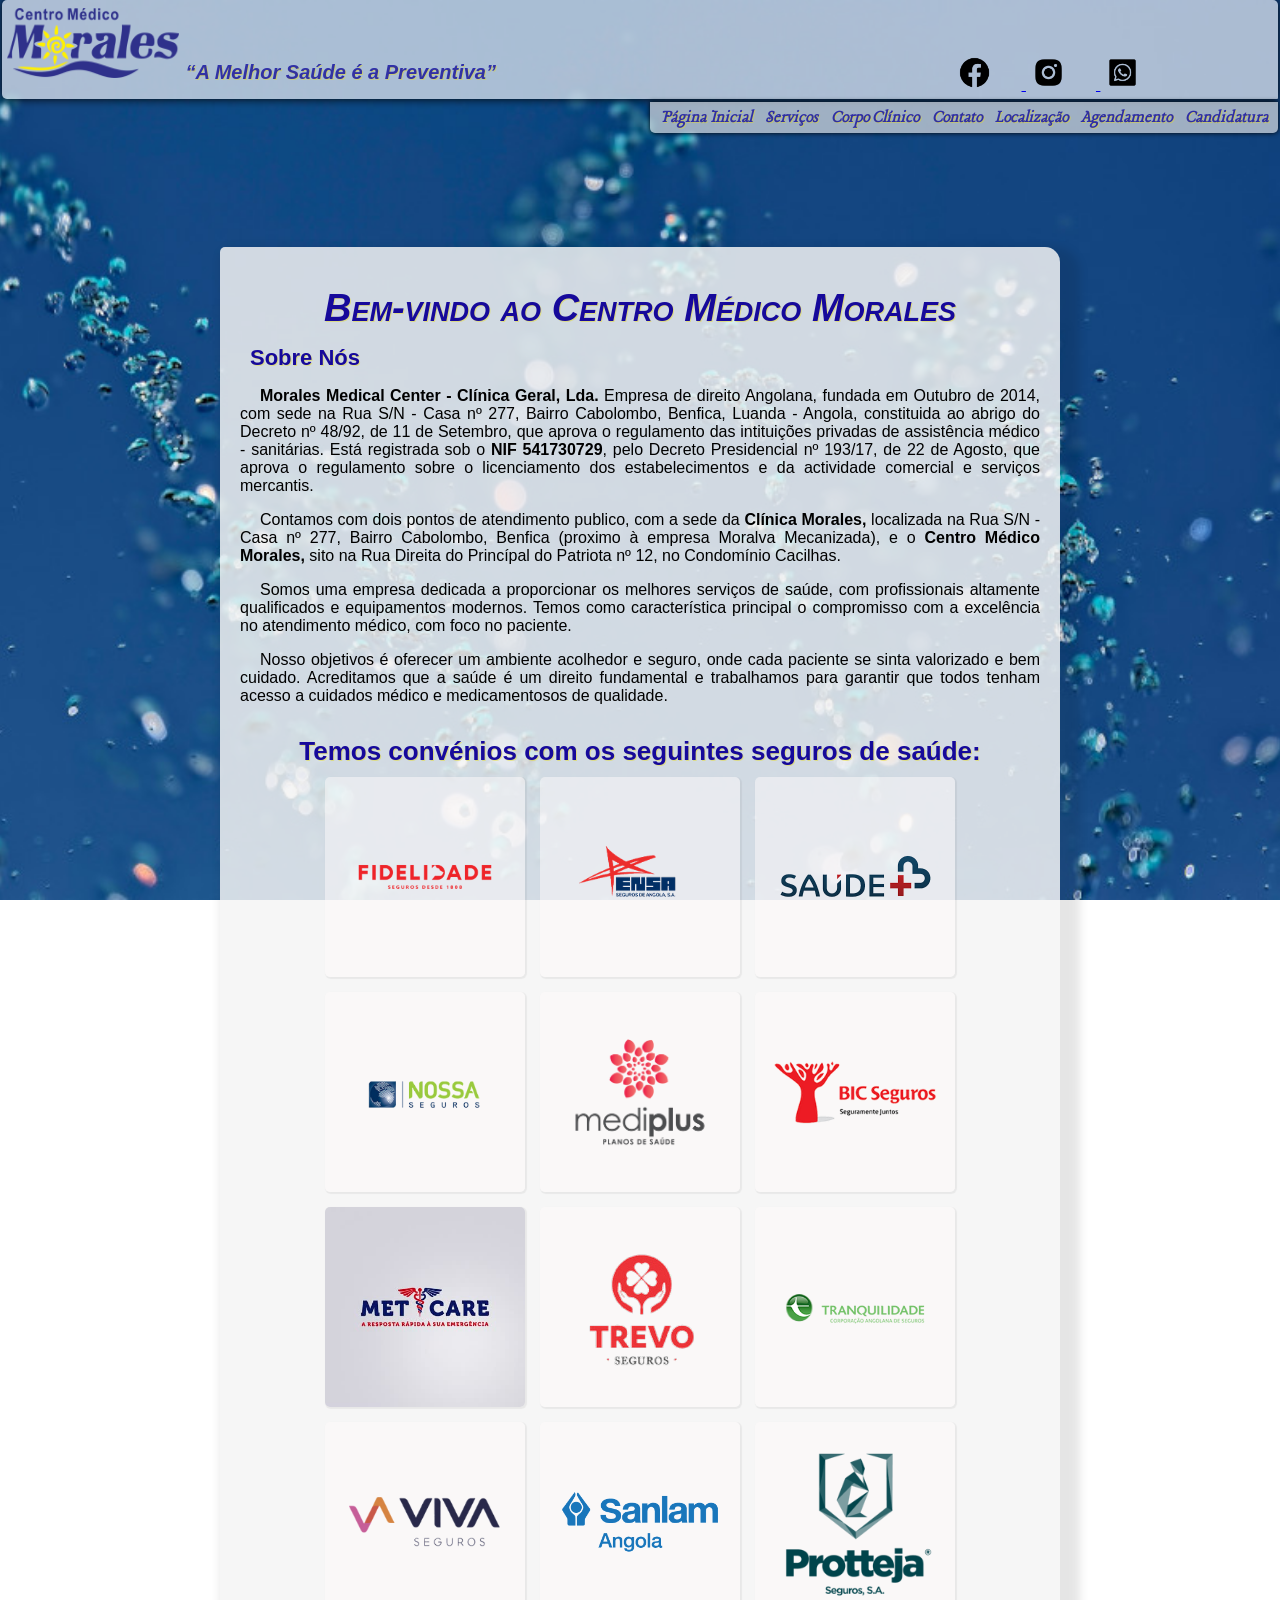
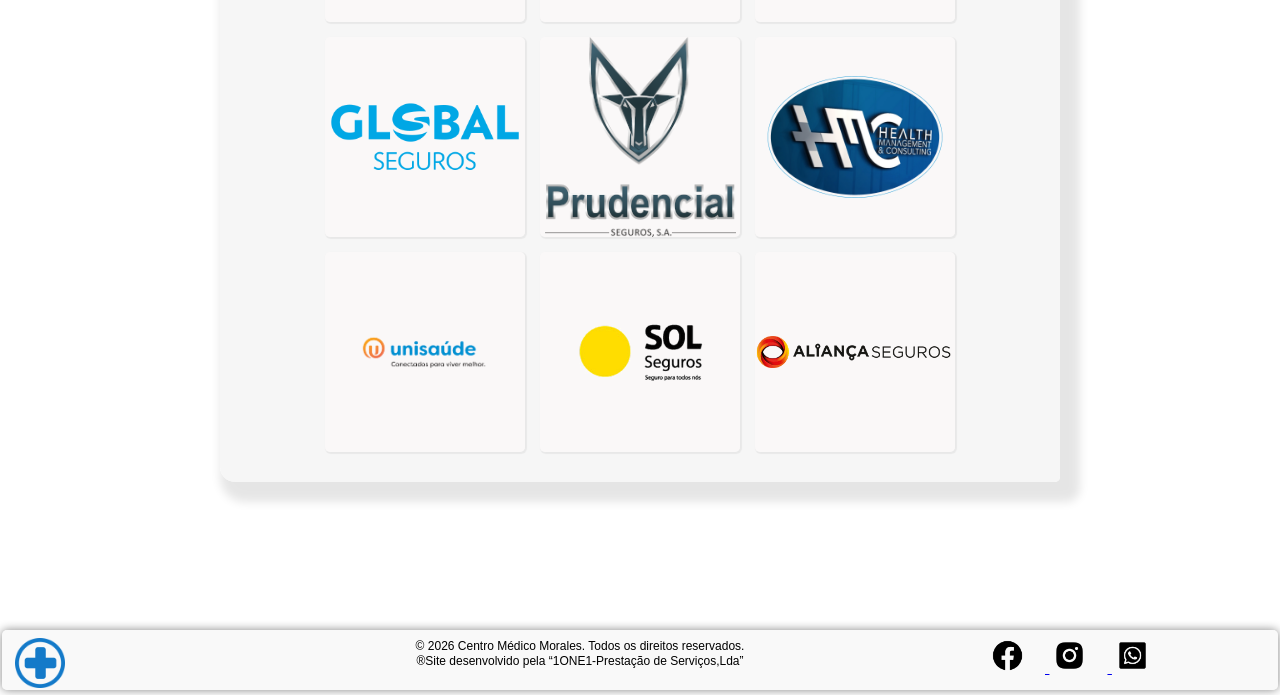
<file: index.html>
<!DOCTYPE html>
<html lang="pt-br">
<head>
    <meta charset="UTF-8">
    <meta name="viewport" content="width=device-width, initial-scale=1.0">
    <title>Centro Médico Morales</title>
    <link rel="icon" type="image/x-icon" href="sitecentro/logotipos/sol.ico">
    <link rel="stylesheet" href="estilo.css" media="all">
    <link rel="stylesheet" href="media-querys.css">
    <link rel="stylesheet" href="https://fonts.googleapis.com/css2?family=Material+Symbols+Outlined:opsz,wght,FILL,GRAD@20..48,100..700,0..1,-50..200&icon_names=menu" />

</head>
<body>
    
    <header>
        <div>
            <div id="lg">
                <img src="sitecentro/logotipos/centro médico_medio.png" alt="logotipo_centro_médico">
                <q>A Melhor Saúde é a Preventiva</q>   
            </div>
            <div id="cntto">
               <a href="https://www.google.com/url?sa=t&rct=j&q=&esrc=s&source=web&cd=&cad=rja&uact=8&ved=2ahUKEwi267-q38CWAxUeUkEAHeHrI3MQFnoECB0QAQ&url=https%3A%2F%2Fwww.facebook.com%2Fp%2FCentro-Medico-Morales-Mc-Lda-100063566769512%2F%3Flocale%3Dpt_BR&usg=AOvVaw2p2ZSCpb0FAoj1Vn0GuZ9W&opi=89978449" target="_blank" rel="external">
                    <img src="sitecentro/logotipos/Facebook512.png" alt="Facebook" title="Facebook" width="30" height="30">
                </a>
                <a href="https://www.instagram.com/clinicamoralesmedical/?hl=pt" target="_blank" rel="external">
                    <img src="sitecentro/logotipos/instagram512.png" alt="Instagram" title="Instagram" width="30" height="30">
                </a>
                <a href="https://wa.me/244959015064" target="_blank" rel="external">
                    <img src="sitecentro/logotipos/whatsap512.png" title="WhatsApp: (+244) 959015064" width="30" height="30">
                </a> 
            </div>
        </div>
    </header>

    <span class="material-symbols-outlined" id="menu-burguer" onclick="clickMenu()" >
        menu
    </span>

    <nav id="menu">
        <a href="index.html">Página Inicial</a>
        <a href="servicos.html">Serviços</a>
        <a href="corpo_clinico.html">Corpo Clínico</a>
        <a href="contato.html">Contato</a>
        <a href="localizacao.html">Localização</a>
        <a href="" onclick="error()">Agendamento</a>
        <a href=""onclick="error()">Candidatura</a>
    </nav>
    
    <main>
        <article>

            <h1>Bem-vindo ao Centro Médico Morales</h1>
            <h3>Sobre Nós</h3>
            <p><strong>Morales Medical Center - Clínica Geral, Lda.</strong> Empresa de direito Angolana, fundada em Outubro de 2014, com sede na Rua S/N - Casa nº 277, Bairro Cabolombo, Benfica, Luanda - Angola, constituida ao abrigo do Decreto nº 48/92, de 11 de Setembro, que aprova o regulamento das intituições privadas de assistência médico - sanitárias. Está registrada sob o <strong>NIF 541730729</strong>, pelo Decreto Presidencial nº 193/17, de 22 de Agosto, que aprova o regulamento sobre o licenciamento dos estabelecimentos e da actividade comercial e serviços mercantis.
            </p>
            <p>Contamos com dois pontos de atendimento publico, com a sede da <strong>Clínica Morales,</strong> localizada na Rua S/N - Casa nº 277, Bairro Cabolombo, Benfica (proximo à empresa Moralva Mecanizada), e o <strong>Centro Médico Morales,</strong> sito na Rua Direita do Princípal do Patriota nº 12, no Condomínio Cacilhas.
            </p>
            <p>Somos uma empresa dedicada a proporcionar os melhores serviços de saúde, com profissionais altamente qualificados e equipamentos modernos. Temos como característica principal o compromisso com a excelência no atendimento médico, com foco no paciente.
            </p>
            <p>Nosso objetivos é oferecer um ambiente acolhedor e seguro, onde cada paciente se sinta valorizado e bem cuidado. Acreditamos que a saúde é um direito fundamental e trabalhamos para garantir que todos tenham acesso a cuidados médico e medicamentosos de qualidade.
            </p>
            
        </article>
        <h2>Temos convénios com os seguintes seguros de saúde:</h2>
         <section class="seguros">
            
            <div class="seguro" id="fidelidade" title="Fidelidade"></div>
            <div class="seguro" id="ensa" title="ENSA"></div>
            <div class="seguro" id="saudemais" title="Saúde Mais"></div>
            <div class="seguro" id="nossa" title="Nossa Seguros"></div>
            <div class="seguro" id="mediplus" title="MediPlus"></div>
            <div class="seguro" id="bic" title="BIC"></div>
            <div class="seguro" id="metcare" title="Met Care"></div>
            <div class="seguro" id="trevo" title="Trevo Seguro"></div>
            <div class="seguro" id="tranquilidade" title="Tranquilidade"></div>
            <div class="seguro" id="viva" title="VIVA Serguros"></div>
            <div class="seguro" id="sanlam" title="Sanlam"></div>
            <div class="seguro" id="protejja" title="Protejja Seguros"></div>
            <div class="seguro" id="global" title=" Global Seguros"></div>
            <div class="seguro" id="prudencial" title="Prudencial Seguros"></div>
            <div class="seguro" id="hmc" title="HMC"></div>
            <div class="seguro" id="unisaude" title="Unisaude"></div>
            <div class="seguro" id="sol" title="Sol Seguros"></div>
            <div class="seguro" id="alianca" title="Aliança Seguros"></div>
        </section>    
      
    </main>

    <footer>
    
       <div>

            <div id="cruz"> 
                <img src="sitecentro/fotos-do-seguros/paligraficas-cruz.png" alt="poligraficas-cruz" width="50px" height="50px">
            </div>

            <div class="rodape">
                <p>© 2026 Centro Médico Morales. Todos os direitos reservados.</p>
                <p>&reg;Site desenvolvido pela <q>1ONE1-Prestação de Serviços,Lda</q></p>
            </div>

            <div class="rodape">
                <a href="https://www.google.com/url?sa=t&rct=j&q=&esrc=s&source=web&cd=&cad=rja&uact=8&ved=2ahUKEwi267-q38CWAxUeUkEAHeHrI3MQFnoECB0QAQ&url=https%3A%2F%2Fwww.facebook.com%2Fp%2FCentro-Medico-Morales-Mc-Lda-100063566769512%2F%3Flocale%3Dpt_BR&usg=AOvVaw2p2ZSCpb0FAoj1Vn0GuZ9W&opi=89978449" target="_blank" rel="external">
                    <img src="sitecentro/logotipos/Facebook512.png" alt="Facebook" title="Facebook" width="30" height="30">
                </a>
                <a href="https://www.instagram.com/clinicamoralesmedical/?hl=pt" target="_blank" rel="external">
                    <img src="sitecentro/logotipos/instagram512.png" alt="Instagram" title="Instagram" width="30" height="30">
                </a>
                <a href="https://wa.me/244959015064" target="_blank" rel="external">
                    <img src="sitecentro/logotipos/whatsap512.png" title="WhatsApp: (+244) 959015064" width="30" height="30">
                </a>
            
            </div>
             
        </div>
        
    </footer>
    <script src="interacao.js"></script> <!--Conectando o javascript ao html-->    
</body>
</html>
</file>
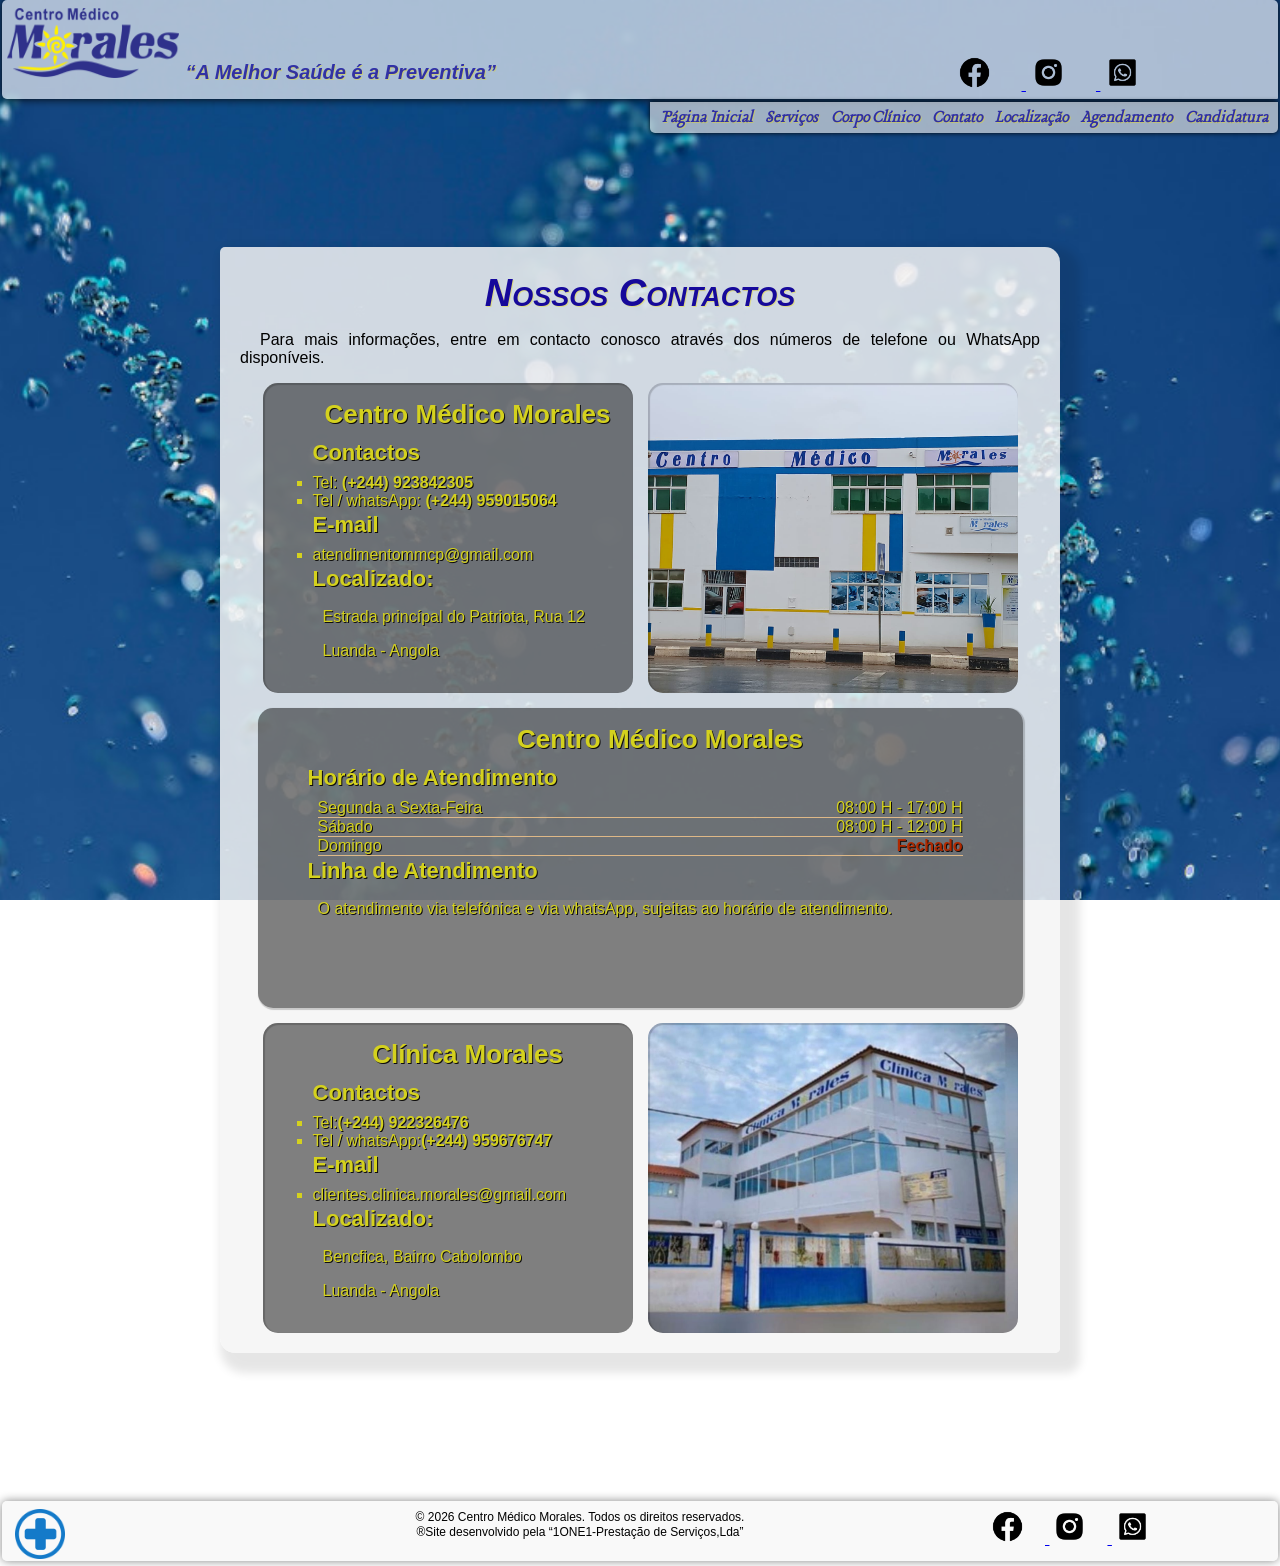
<file: contato.html>
<!DOCTYPE html>
<html lang="pt-br">
<head>
    <meta charset="UTF-8">
    <meta name="viewport" content="width=device-width, initial-scale=1.0">
    <title>Nossos Contatos</title>
    <link rel="icon" type="image/x-icon" href="sitecentro/logotipos/sol.ico">
    <link rel="stylesheet" href="estilo.css" media="all">
    <link rel="stylesheet" href="media-querys.css">
    <link rel="stylesheet" href="https://fonts.googleapis.com/css2?family=Material+Symbols+Outlined:opsz,wght,FILL,GRAD@20..48,100..700,0..1,-50..200&icon_names=menu" />

</head>
<body>
    
    <header>
        <div>
            <div id="lg">
                <img src="sitecentro/logotipos/centro médico_medio.png" alt="logotipo_centro_médico">
                <q>A Melhor Saúde é a Preventiva</q>   
            </div>
            <div id="cntto">
               <a href="https://www.google.com/url?sa=t&rct=j&q=&esrc=s&source=web&cd=&cad=rja&uact=8&ved=2ahUKEwi267-q38CWAxUeUkEAHeHrI3MQFnoECB0QAQ&url=https%3A%2F%2Fwww.facebook.com%2Fp%2FCentro-Medico-Morales-Mc-Lda-100063566769512%2F%3Flocale%3Dpt_BR&usg=AOvVaw2p2ZSCpb0FAoj1Vn0GuZ9W&opi=89978449" target="_blank" rel="external">
                    <img src="sitecentro/logotipos/Facebook512.png" alt="Facebook" title="Facebook" width="30" height="30">
                </a>
                <a href="https://www.instagram.com/clinicamoralesmedical/?hl=pt" target="_blank" rel="external">
                    <img src="sitecentro/logotipos/instagram512.png" alt="Instagram" title="Instagram" width="30" height="30">
                </a>
                <a href="https://wa.me/244959015064" target="_blank" rel="external">
                    <img src="sitecentro/logotipos/whatsap512.png" title="WhatsApp: (+244) 959015064" width="30" height="30">
                </a> 
            </div>
        </div>
    </header>

    <span class="material-symbols-outlined" id="menu-burguer" onclick="clickMenu()" >
        menu
    </span>

    <nav id="menu">
        <a href="index.html">Página Inicial</a>
        <a href="servicos.html">Serviços</a>
        <a href="corpo_clinico.html">Corpo Clínico</a>
        <a href="contato.html">Contato</a>
        <a href="localizacao.html">Localização</a>
        <a href="" onclick="error()">Agendamento</a>
        <a href=""onclick="error()">Candidatura</a>
    </nav>
    
    <main>
        <h1>Nossos Contactos</h1>
        <p>Para mais informações, entre em contacto conosco através dos números de telefone ou WhatsApp disponíveis.</p>
        <div class="contato">
            
            <div class="bloco_inf">
                
                <ul class="lista_inf" type="square">
                    <h2>Centro Médico Morales</h2>
                    <h3>Contactos</h3>
                    <li>Tel: <a class="link-lista">(+244) 923842305</a></li>
                    <li>Tel / whatsApp: <a class="link-lista">(+244) 959015064</a></li>
                    <h3>E-mail</h3>
                    <li>atendimentommcp@gmail.com</li>
                    <h3>Localizado:</h3>
                    <p>Estrada princípal do Patriota, Rua 12</p>
                    <p>Luanda - Angola</p>
                </ul>
                
            </div>
            
            <div class="bloco_inf" id="bloco1"></div>

            <div class="horario">
                <ul class="lista_inf" id="lista_horario">
                    <h2>Centro Médico Morales</h2>
                    <h3>Horário de Atendimento</h3>
                    <li><span id="sma">Segunda a Sexta-Feira</span> <Span>08:00 H - 17:00 H</Span></li>
                    <li><Span>Sábado</Span> <span>08:00 H - 12:00 H</span></li>
                    <li><span>Domingo</span> <span class="fechado">Fechado</li></span>
                    <h3>Linha de Atendimento</h3>
                    <p>O atendimento via telefónica e via whatsApp, sujeitas ao horário de atendimento.</p>
                </ul>
            </div>
        
            <div class="bloco_inf">
                
                <ul class="lista_inf" type="square">
                    <h2>Clínica Morales</h2>
                    <h3>Contactos</h3>
                    <li>Tel:<a class="link-lista">(+244) 922326476</a></li>
                    <li>Tel / whatsApp:<a class="link-lista">(+244) 959676747</a></li>
                    <h3>E-mail</h3>
                    <li>clientes.clinica.morales@gmail.com</li>
                    <h3>Localizado:</h3>
                    <p>Bencfica, Bairro Cabolombo</p>
                    <p>Luanda - Angola</p>
                </ul>
                
            </div>

            <div class="bloco_inf" id="bloco2"></div>
        </div>
      
    </main>

    <footer>
    
        <div>

            <div id="cruz"> 
                <img src="sitecentro/fotos-do-seguros/paligraficas-cruz.png" alt="poligraficas-cruz" width="50px" height="50px">
            </div>

            <div class="rodape">
                <p>© 2026 Centro Médico Morales. Todos os direitos reservados.</p>
                <p>&reg;Site desenvolvido pela <q>1ONE1-Prestação de Serviços,Lda</q></p>
            </div>

            <div class="rodape">
                <a href="https://www.google.com/url?sa=t&rct=j&q=&esrc=s&source=web&cd=&cad=rja&uact=8&ved=2ahUKEwi267-q38CWAxUeUkEAHeHrI3MQFnoECB0QAQ&url=https%3A%2F%2Fwww.facebook.com%2Fp%2FCentro-Medico-Morales-Mc-Lda-100063566769512%2F%3Flocale%3Dpt_BR&usg=AOvVaw2p2ZSCpb0FAoj1Vn0GuZ9W&opi=89978449" target="_blank" rel="external">
                    <img src="sitecentro/logotipos/Facebook512.png" alt="Facebook" title="Facebook" width="30" height="30">
                </a>
                <a href="https://www.instagram.com/clinicamoralesmedical/?hl=pt" target="_blank" rel="external">
                    <img src="sitecentro/logotipos/instagram512.png" alt="Instagram" title="Instagram" width="30" height="30">
                </a>
                <a href="https://wa.me/244959015064" target="_blank" rel="external">
                    <img src="sitecentro/logotipos/whatsap512.png" title="WhatsApp: (+244) 959015064" width="30" height="30">
                </a>
            
            <!--
            <a>
                <img src="sitecentro/logotipos/tel512.png" alt="Telefone" title="Para chamadas de Voz" width="25" height="25"> <q>Contato: (+244) 923842305 / 959015064</q>
            </a>
            -->
            </div>
             
        </div>
        
    </footer>

    <script src="interacao.js"></script> <!--Conectando o javascript ao html-->

</body>
</html>
</file>
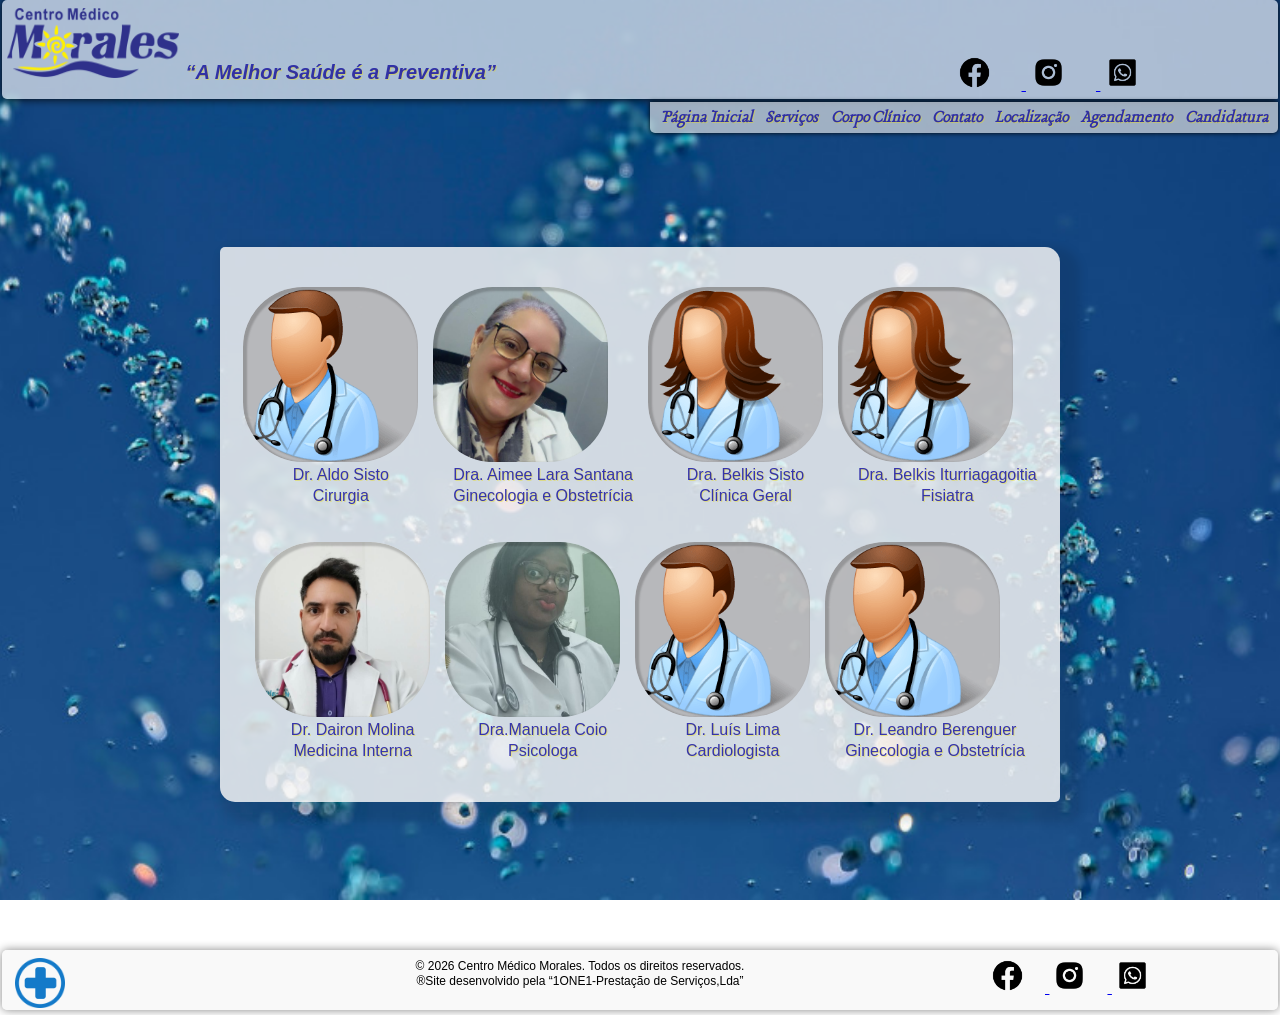
<file: corpo_clinico.html>
<!DOCTYPE html>
<html lang="pt-br">
<head>
    <meta charset="UTF-8">
    <meta name="viewport" content="width=device-width, initial-scale=1.0">
    <title>Corpo Clínico</title>
    <link rel="icon" type="image/x-icon" href="sitecentro/logotipos/sol.ico">
    <link rel="stylesheet" href="estilo.css" media="all">
    <link rel="stylesheet" href="media-querys.css">
    <link rel="stylesheet" href="https://fonts.googleapis.com/css2?family=Material+Symbols+Outlined:opsz,wght,FILL,GRAD@20..48,100..700,0..1,-50..200&icon_names=menu" />
</head>
<body>
    <header>
        <div>
            <div id="lg">
                <img src="sitecentro/logotipos/centro médico_medio.png" alt="logotipo_centro_médico">
                <q>A Melhor Saúde é a Preventiva</q>   
            </div>
            <div id="cntto">
               <a href="https://www.google.com/url?sa=t&rct=j&q=&esrc=s&source=web&cd=&cad=rja&uact=8&ved=2ahUKEwi267-q38CWAxUeUkEAHeHrI3MQFnoECB0QAQ&url=https%3A%2F%2Fwww.facebook.com%2Fp%2FCentro-Medico-Morales-Mc-Lda-100063566769512%2F%3Flocale%3Dpt_BR&usg=AOvVaw2p2ZSCpb0FAoj1Vn0GuZ9W&opi=89978449" target="_blank" rel="external">
                    <img src="sitecentro/logotipos/Facebook512.png" alt="Facebook" title="Facebook" width="30" height="30">
                </a>
                <a href="https://www.instagram.com/clinicamoralesmedical/?hl=pt" target="_blank" rel="external">
                    <img src="sitecentro/logotipos/instagram512.png" alt="Instagram" title="Instagram" width="30" height="30">
                </a>
                <a href="https://wa.me/244959015064" target="_blank" rel="external">
                    <img src="sitecentro/logotipos/whatsap512.png" title="WhatsApp: (+244) 959015064" width="30" height="30">
                </a> 
            </div>
        </div>
    </header>

    <span class="material-symbols-outlined" id="menu-burguer" onclick="clickMenu()" >
        menu
    </span>

     <nav id="menu">
        <a href="index.html">Página Inicial</a>
        <a href="servicos.html">Serviços</a>
        <a href="corpo_clinico.html">Corpo Clínico</a>
        <a href="contato.html">Contato</a>
        <a href="localizacao.html">Localização</a>
        <a href="" onclick="error()">Agendamento</a>
        <a href=""onclick="error()">Candidatura</a>
    </nav>

    <main>
        <section class="seguros">

             <div class="corpc">
                <div class="drs" id="cirurgia"></div>
                <p>Dr. Aldo Sisto</p>
                <p>Cirurgia</p>
            </div>

            <div class="corpc">
                <div class="drs" id="ginecologia"></div>
                <p>Dra. Aimee Lara Santana</p>
                <p>Ginecologia e Obstetrícia</p>
            </div>

            <div class="corpc">
                <div class="drs" id="clinica-geral"></div>
                <p>Dra. Belkis Sisto</p>
                <p>Clínica Geral</p>
            </div>

            <div class="corpc">
                <div class="drs" id="fisiatra"></div>
                <p>Dra. Belkis Iturriagagoitia</p>
                <p>Fisiatra</p>
            </div>

            <div class="corpc">
                <div class="drs" id="interna"></div>
                <p>Dr. Dairon Molina</p>
                <p>Medicina Interna</p>
            </div>

            <div class="corpc">
                <div class="drs" id="psicologa"></div>
                <p>Dra.Manuela Coio</p>
                <p>Psicologa</p>
            </div>

            <div class="corpc">
                <div class="drs" id="cardiologista"></div>
                <p>Dr. Luís Lima</p>
                <p>Cardiologista</p>
            </div>
            
            <div class="corpc">
                <div class="drs" id="ginecologia1"></div>
                <p>Dr. Leandro Berenguer</p>
                <p>Ginecologia e Obstetrícia</p>
            </div>
           
        </section>
    </main>


    <footer>
    
       <div>

            <div id="cruz"> 
                <img src="sitecentro/fotos-do-seguros/paligraficas-cruz.png" alt="poligraficas-cruz" width="50px" height="50px">
            </div>

            <div class="rodape">
                <p>© 2026 Centro Médico Morales. Todos os direitos reservados.</p>
                <p>&reg;Site desenvolvido pela <q>1ONE1-Prestação de Serviços,Lda</q></p>
            </div>

            <div class="rodape">
                <a href="https://www.google.com/url?sa=t&rct=j&q=&esrc=s&source=web&cd=&cad=rja&uact=8&ved=2ahUKEwi267-q38CWAxUeUkEAHeHrI3MQFnoECB0QAQ&url=https%3A%2F%2Fwww.facebook.com%2Fp%2FCentro-Medico-Morales-Mc-Lda-100063566769512%2F%3Flocale%3Dpt_BR&usg=AOvVaw2p2ZSCpb0FAoj1Vn0GuZ9W&opi=89978449" target="_blank" rel="external">
                    <img src="sitecentro/logotipos/Facebook512.png" alt="Facebook" title="Facebook" width="30" height="30">
                </a>
                <a href="https://www.instagram.com/clinicamoralesmedical/?hl=pt" target="_blank" rel="external">
                    <img src="sitecentro/logotipos/instagram512.png" alt="Instagram" title="Instagram" width="30" height="30">
                </a>
                <a href="https://wa.me/244959015064" target="_blank" rel="external">
                    <img src="sitecentro/logotipos/whatsap512.png" title="WhatsApp: (+244) 959015064" width="30" height="30">
                </a>
            
            </div>
             
        </div>
        
    </footer>

    <script src="interacao.js"></script> <!--Conectando o javascript ao html-->    
    
</body>
</html>
</file>
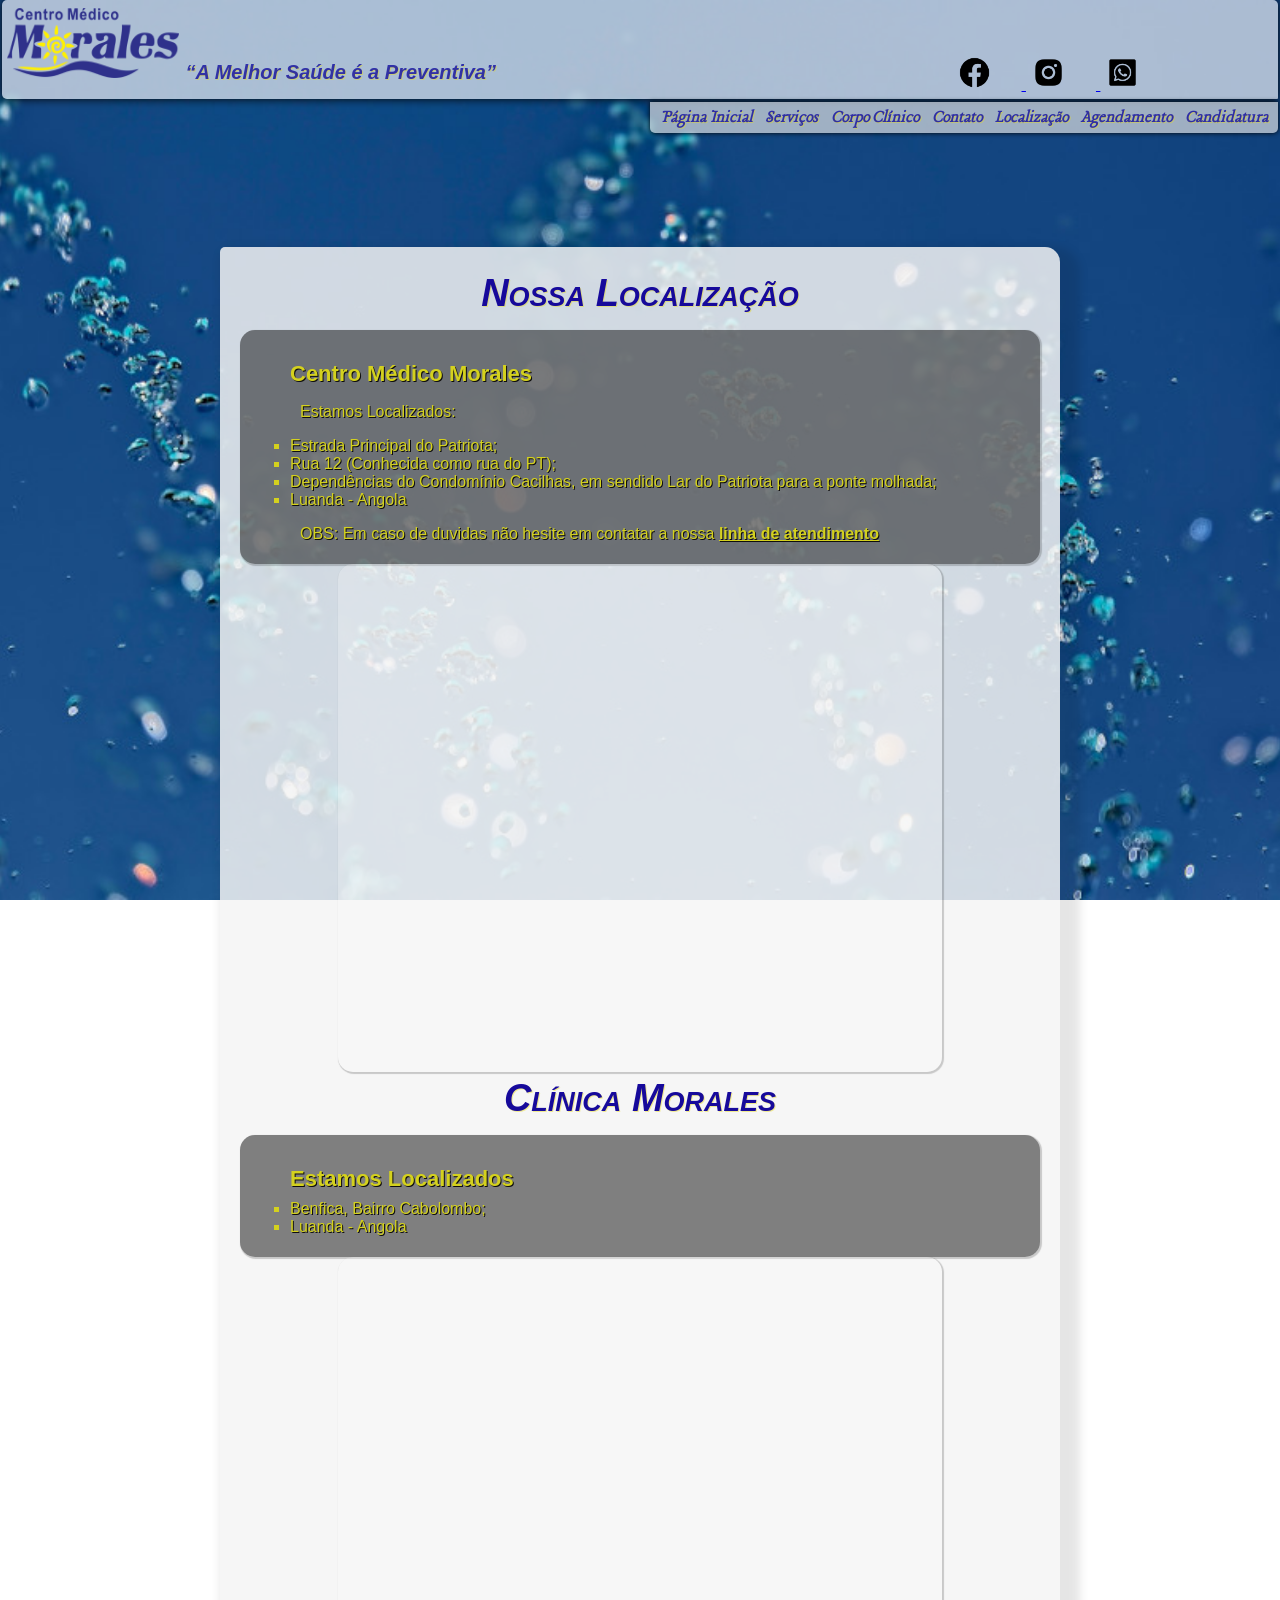
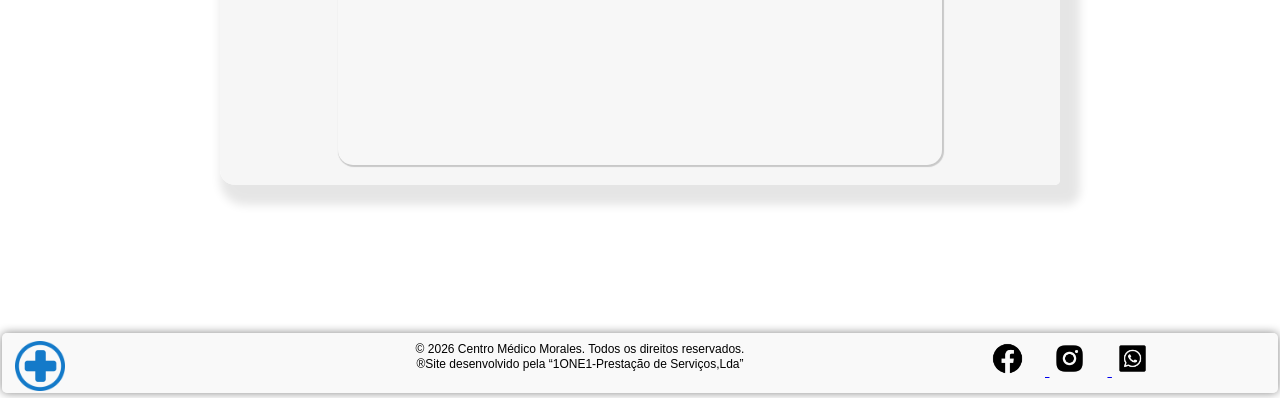
<file: localizacao.html>
<!DOCTYPE html>
<html lang="pt-br">
<head>
    <meta charset="UTF-8">
    <meta name="viewport" content="width=device-width, initial-scale=1.0">
    <title>Localização</title>
    <link rel="icon" type="image/x-icon" href="sitecentro/logotipos/sol.ico">
    <link rel="stylesheet" href="estilo.css" media="all">
    <link rel="stylesheet" href="media-querys.css">
    <link rel="stylesheet" href="https://fonts.googleapis.com/css2?family=Material+Symbols+Outlined:opsz,wght,FILL,GRAD@20..48,100..700,0..1,-50..200&icon_names=menu" />

</head>
<body>
   

    <header> 
        <div>
            <div id="lg">
                <img src="sitecentro/logotipos/centro médico_medio.png" alt="logotipo_centro_médico">
                <q>A Melhor Saúde é a Preventiva</q>   
            </div>
            <div id="cntto">
               <a href="https://www.google.com/url?sa=t&rct=j&q=&esrc=s&source=web&cd=&cad=rja&uact=8&ved=2ahUKEwi267-q38CWAxUeUkEAHeHrI3MQFnoECB0QAQ&url=https%3A%2F%2Fwww.facebook.com%2Fp%2FCentro-Medico-Morales-Mc-Lda-100063566769512%2F%3Flocale%3Dpt_BR&usg=AOvVaw2p2ZSCpb0FAoj1Vn0GuZ9W&opi=89978449" target="_blank" rel="external">
                    <img src="sitecentro/logotipos/Facebook512.png" alt="Facebook" title="Facebook" width="30" height="30">
                </a>
                <a href="https://www.instagram.com/clinicamoralesmedical/?hl=pt" target="_blank" rel="external">
                    <img src="sitecentro/logotipos/instagram512.png" alt="Instagram" title="Instagram" width="30" height="30">
                </a>
                <a href="https://wa.me/244959015064" target="_blank" rel="external">
                    <img src="sitecentro/logotipos/whatsap512.png" title="WhatsApp: (+244) 959015064" width="30" height="30">
                </a> 
            </div>
        </div>
    </header>

    <span class="material-symbols-outlined" id="menu-burguer" onclick="clickMenu()" >
        menu
    </span>

    <nav id="menu">
        <a href="index.html">Página Inicial</a>
        <a href="servicos.html">Serviços</a>
        <a href="corpo_clinico.html">Corpo Clínico</a>
        <a href="contato.html">Contato</a>
        <a href="localizacao.html">Localização</a>
        <a href="" onclick="error()">Agendamento</a>
        <a href=""onclick="error()">Candidatura</a>
    </nav>
    
    <main>
        <h1>Nossa Localização</h1>
        <article class="inf_localizacao">
            
            
            <ul class="lista_inf" type="square">
                <h3>Centro Médico Morales</h3>
                <p>Estamos Localizados: </p>
                <li>Estrada Principal do Patriota;</li>
                <li>Rua 12 (Conhecida como rua do PT);</li>
                <li>Dependências do Condomínio Cacilhas, em sendido Lar do Patriota para a ponte molhada;</li>
                <li>Luanda - Angola</li>
                <p>OBS: Em caso de duvidas não hesite em contatar a nossa <a class="link-lista" href="contato.html">linha de atendimento</a></p>
            </ul>
            
        </article>    
        
        <div class="contato">

            <div class="mapbox" >
                <iframe class="centrom" src="https://www.google.com/maps/embed?pb=!1m18!1m12!1m3!1d440.00144887329463!2d13.174784916442642!3d-8.941097827618727!2m3!1f0!2f0!3f0!3m2!1i1024!2i768!4f13.1!3m3!1m2!1s0x1a51f50033882b95%3A0xa6c20b8a4ce7b1be!2sCentro%20M%C3%A9dico%20Morales!5e1!3m2!1spt-PT!2sao!4v1790033547567!5m2!1spt-PT!2sao" style="border:0;" allowfullscreen="" loading="lazy" referrerpolicy="strict-origin-when-cross-origin" ></iframe>
            </div>
 
        </div>

        <h1>Clínica Morales</h1>   

        <article class="inf_localizacao">
            <ul class="lista_inf" type="square">   
                <h3>Estamos Localizados</h3>
                <li>Benfica, Bairro Cabolombo;</li>
                <li>Luanda - Angola</li>
            </ul>
        
        </article>

        <div class="contato">
            <div class="mapbox">
                <iframe class="centrom" src="https://www.google.com/maps/embed?pb=!1m10!1m8!1m3!1d322.0655811114832!2d13.165457659089736!3d-8.93384589892787!3m2!1i1024!2i768!4f13.1!5e1!3m2!1spt-PT!2sao!4v1794644770037!5m2!1spt-PT!2sao" width="600" height="450" style="border:0;" allowfullscreen="" loading="lazy" referrerpolicy="strict-origin-when-cross-origin"" style="border:0;" allowfullscreen="" loading="lazy" referrerpolicy="strict-origin-when-cross-origin"></iframe>
            </div>
        </div>

        
    </main>

    <footer>
    
        <div>

            <div id="cruz"> 
                <img src="sitecentro/fotos-do-seguros/paligraficas-cruz.png" alt="poligraficas-cruz" width="50px" height="50px">
            </div>

            <div class="rodape">
                <p>© 2026 Centro Médico Morales. Todos os direitos reservados.</p>
                <p>&reg;Site desenvolvido pela <q>1ONE1-Prestação de Serviços,Lda</q></p>
            </div>

            <div class="rodape">
                <a href="https://www.google.com/url?sa=t&rct=j&q=&esrc=s&source=web&cd=&cad=rja&uact=8&ved=2ahUKEwi267-q38CWAxUeUkEAHeHrI3MQFnoECB0QAQ&url=https%3A%2F%2Fwww.facebook.com%2Fp%2FCentro-Medico-Morales-Mc-Lda-100063566769512%2F%3Flocale%3Dpt_BR&usg=AOvVaw2p2ZSCpb0FAoj1Vn0GuZ9W&opi=89978449" target="_blank" rel="external">
                    <img src="sitecentro/logotipos/Facebook512.png" alt="Facebook" title="Facebook" width="30" height="30">
                </a>
                <a href="https://www.instagram.com/clinicamoralesmedical/?hl=pt" target="_blank" rel="external">
                    <img src="sitecentro/logotipos/instagram512.png" alt="Instagram" title="Instagram" width="30" height="30">
                </a>
                <a href="https://wa.me/244959015064" target="_blank" rel="external">
                    <img src="sitecentro/logotipos/whatsap512.png" title="WhatsApp: (+244) 959015064" width="30" height="30">
                </a>
            
            <!--
            <a>
                <img src="sitecentro/logotipos/tel512.png" alt="Telefone" title="Para chamadas de Voz" width="25" height="25"> <q>Contato: (+244) 923842305 / 959015064</q>
            </a>
            -->
            </div>
             
        </div>
       
    </footer>

    <script src="interacao.js"></script> <!--Conectando o javascript ao html-->
    
</body>
</html>
</file>
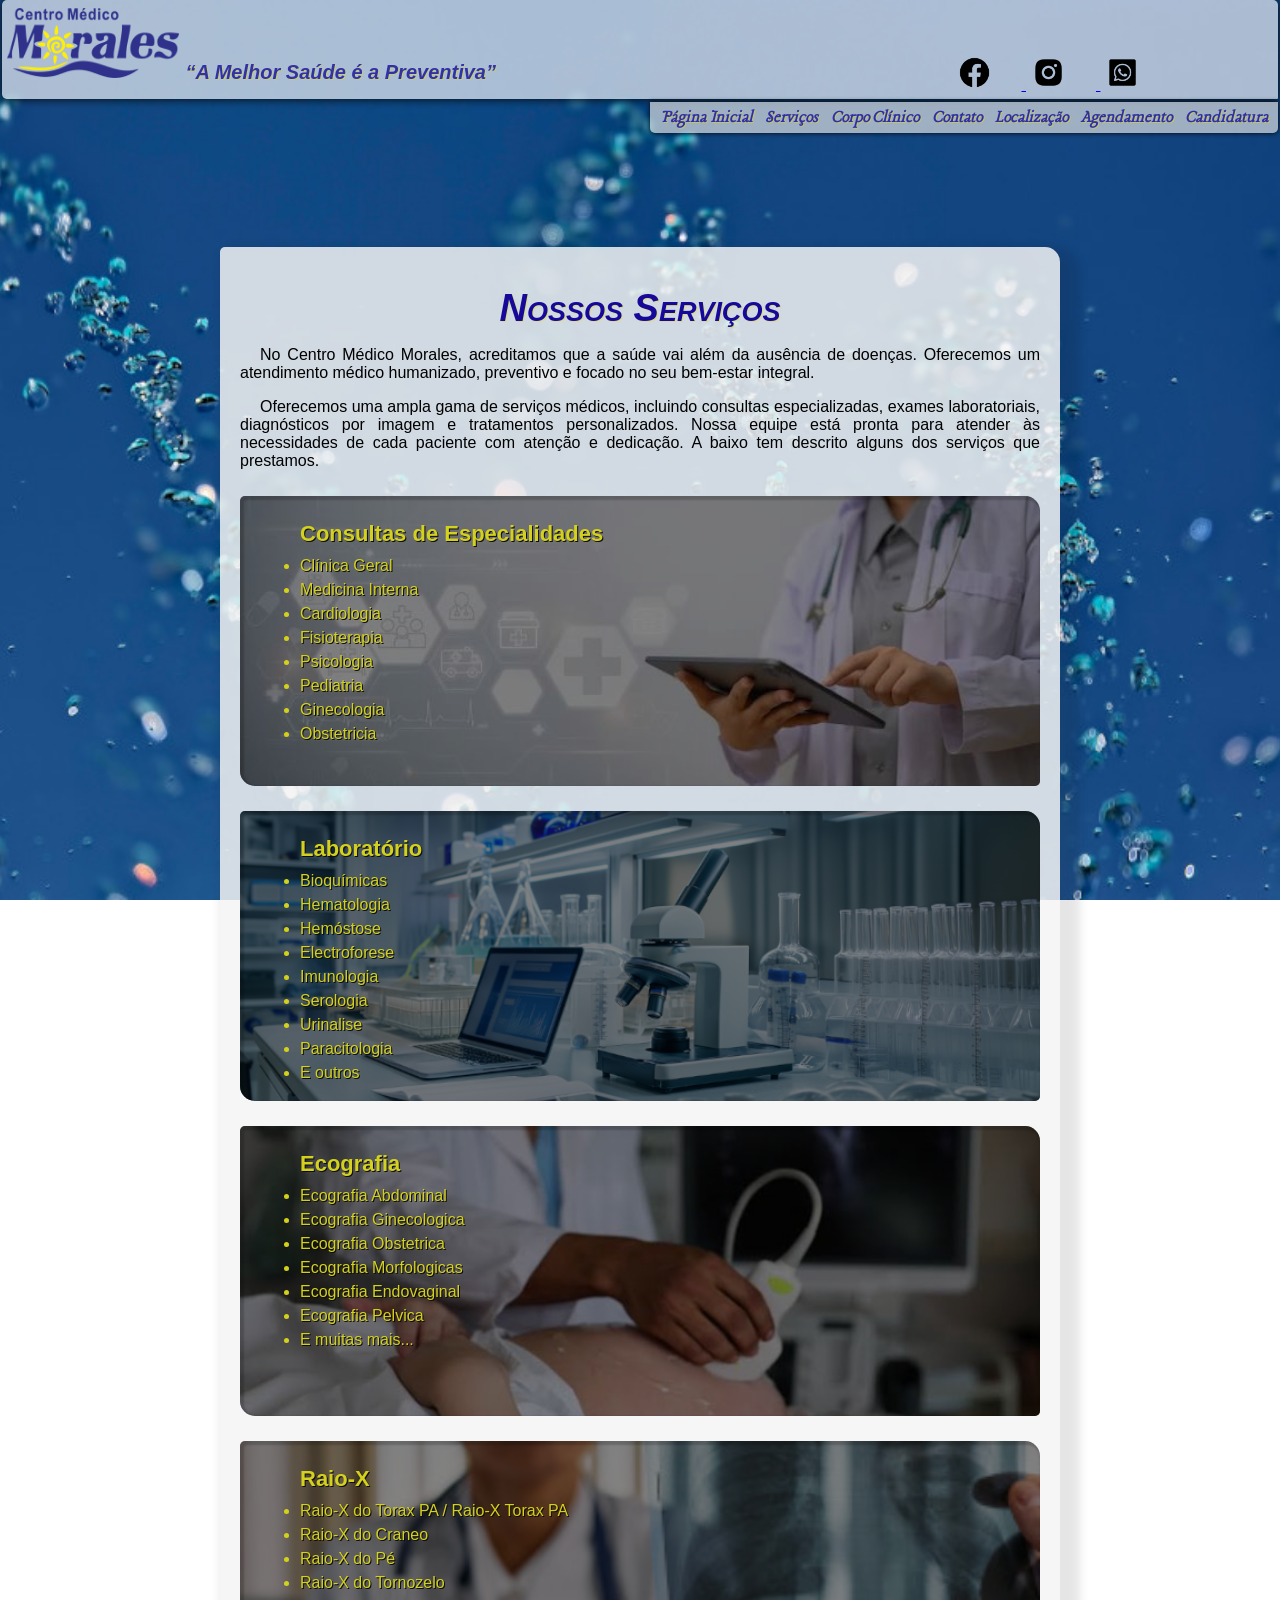
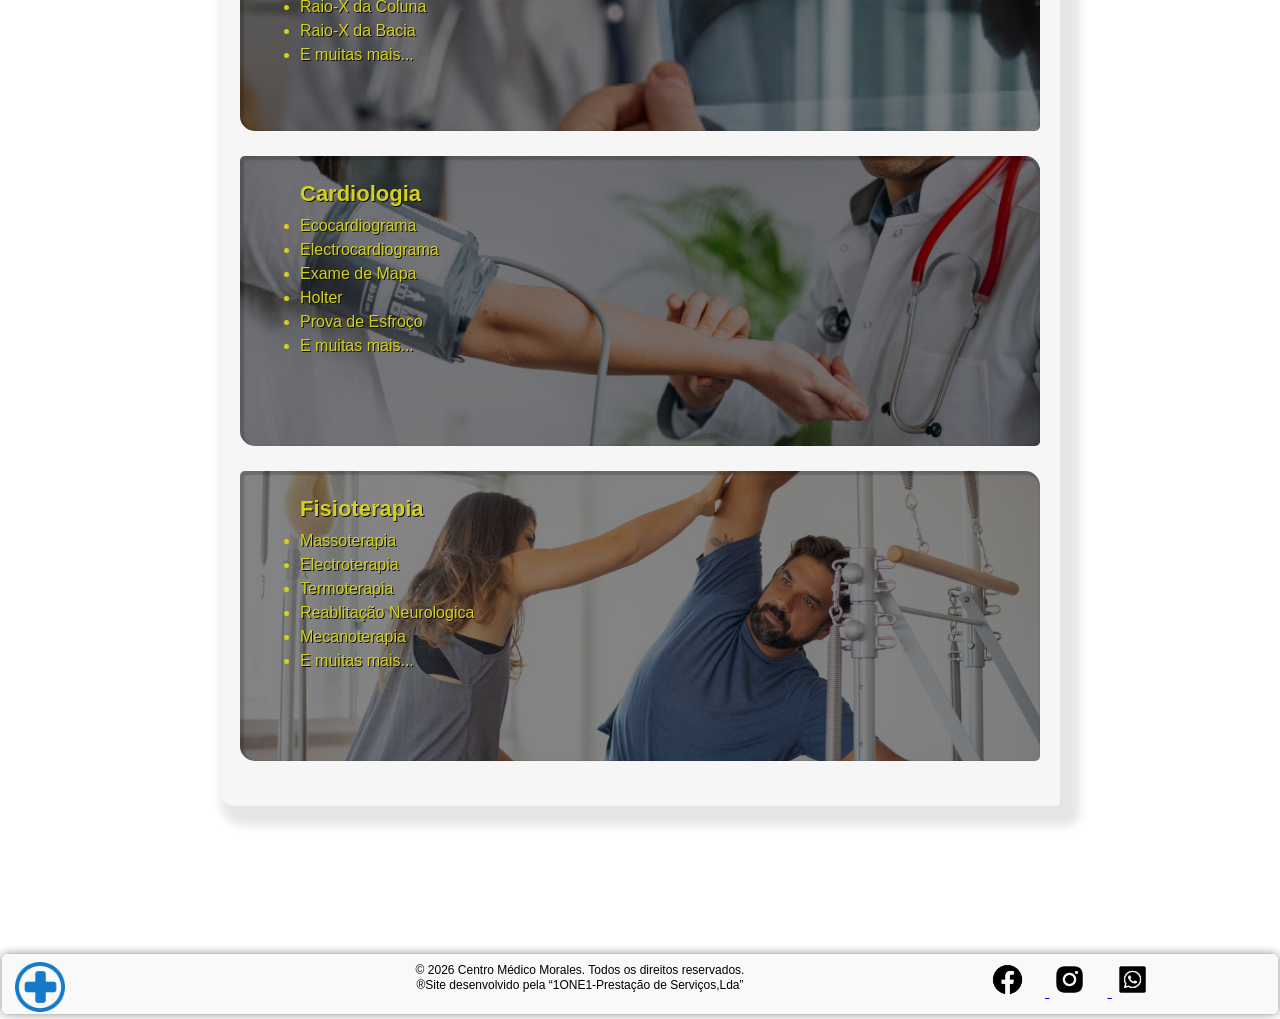
<file: servicos.html>
<!DOCTYPE html>
<html lang="pt-br">
<head>
    <meta charset="UTF-8">
    <meta name="viewport" content="width=device-width, initial-scale=1.0">
    <title>Nossos Serviços</title>
    <link rel="icon" type="image/x-icon" href="sitecentro/logotipos/sol.ico">
    <link rel="stylesheet" href="estilo.css" media="all">
    <link rel="stylesheet" href="media-querys.css">
    <link rel="stylesheet" href="https://fonts.googleapis.com/css2?family=Material+Symbols+Outlined:opsz,wght,FILL,GRAD@20..48,100..700,0..1,-50..200&icon_names=menu" />

</head>
<body>

    <header>
        <div>
            <div id="lg">
                <img src="sitecentro/logotipos/centro médico_medio.png" alt="logotipo_centro_médico">
                <q>A Melhor Saúde é a Preventiva</q>   
            </div>
            <div id="cntto">
               <a href="https://www.google.com/url?sa=t&rct=j&q=&esrc=s&source=web&cd=&cad=rja&uact=8&ved=2ahUKEwi267-q38CWAxUeUkEAHeHrI3MQFnoECB0QAQ&url=https%3A%2F%2Fwww.facebook.com%2Fp%2FCentro-Medico-Morales-Mc-Lda-100063566769512%2F%3Flocale%3Dpt_BR&usg=AOvVaw2p2ZSCpb0FAoj1Vn0GuZ9W&opi=89978449" target="_blank" rel="external">
                    <img src="sitecentro/logotipos/Facebook512.png" alt="Facebook" title="Facebook" width="30" height="30">
                </a>
                <a href="https://www.instagram.com/clinicamoralesmedical/?hl=pt" target="_blank" rel="external">
                    <img src="sitecentro/logotipos/instagram512.png" alt="Instagram" title="Instagram" width="30" height="30">
                </a>
                <a href="https://wa.me/244959015064" target="_blank" rel="external">
                    <img src="sitecentro/logotipos/whatsap512.png" title="WhatsApp: (+244) 959015064" width="30" height="30">
                </a> 
            </div>
        </div>
    </header>

    <span class="material-symbols-outlined" id="menu-burguer" onclick="clickMenu()" >
        menu
    </span>

    <nav id="menu">
        <a href="index.html">Página Inicial</a>
        <a href="servicos.html">Serviços</a>
        <a href="corpo_clinico.html">Corpo Clínico</a>
        <a href="contato.html">Contato</a>
        <a href="localizacao.html">Localização</a>
        <a href="" onclick="error()">Agendamento</a>
        <a href=""onclick="error()">Candidatura</a>
    </nav>
    
    <main>
        <article class="inf-servicos">
            <h1>Nossos Serviços</h1>
            <p> No Centro Médico Morales, acreditamos que a saúde vai além da ausência de doenças. Oferecemos um atendimento médico humanizado, preventivo e focado no seu bem-estar integral.</p>
            <p>Oferecemos uma ampla gama de serviços médicos, incluindo consultas especializadas, exames laboratoriais, diagnósticos por imagem e tratamentos personalizados. Nossa equipe está pronta para atender às necessidades de cada paciente com atenção e dedicação. A baixo tem descrito alguns dos serviços que prestamos.</p>
            
        </article>

        <section class="servicos" id="consulta">
            <article class="descricao_servicos">
                
                <ul class="lista_inf">
                    <h3>Consultas de Especialidades</h3>
                    <li>Clínica Geral</li>
                    <li>Medicina Interna</li>
                    <li>Cardiologia</li>
                    <li>Fisioterapia</li>
                    <li>Psicologia</li>
                    <li>Pediatria</li>
                    <li>Ginecologia</li>
                    <li>Obstetricia</li>
                </ul>
            </article>
        </section>

        <section class="servicos" id="laboratorio">
            <article class="descricao_servicos">
                
                <ul class="lista_inf">
                    <h3>Laboratório</h3>
                    <li>Bioquímicas</li>
                    <li>Hematologia</li>
                    <li>Hemóstose</li>
                    <li>Electroforese</li>
                    <li>Imunologia</li>
                    <li>Serologia</li>
                    <li>Urinalise</li>
                    <li>Paracitologia</li>
                    <li>E outros</li>

                </ul>
            </article>
        </section>
       
        <section class="servicos" id="ecografia">
            <article class="descricao_servicos">
                <ul class="lista_inf">
                    <h3>Ecografia</h3>
                    <li>Ecografia Abdominal</li>
                    <li>Ecografia Ginecologica</li>
                    <li>Ecografia Obstetrica</li>
                    <li>Ecografia Morfologicas</li>
                    <li>Ecografia Endovaginal</li>
                    <li>Ecografia Pelvica</li>
                    <li>E muitas mais...</li>
                </ul>
            </article>
        </section>

        <section class="servicos" id="rx">
            <article class="descricao_servicos">
                <ul class="lista_inf">
                    <h3>Raio-X</h3>
                    <li>Raio-X do Torax PA / Raio-X Torax PA</li>
                    <li>Raio-X do Craneo</li>
                    <li>Raio-X do Pé</li>
                    <li>Raio-X do Tornozelo</li>
                    <li>Raio-X da Coluna</li>
                    <li>Raio-X da Bacia</li>
                    <li>E muitas mais...</li>
                </ul>
                
            </article>
        </section>

        <section class="servicos" id="cardiologia">
            <article class="descricao_servicos">
                <ul class="lista_inf">
                    <h3>Cardiologia</h3>
                    <li>Ecocardiograma</li>
                    <li>Electrocardiograma</li>
                    <li>Exame de Mapa</li>
                    <li>Holter </li>
                    <li>Prova de Esfroço</li>
                    <li>E muitas mais...</li>
                </ul>
                
            </article>
        </section>

        <section class="servicos" id="fisioterapia">
            <article class="descricao_servicos">
                <ul class="lista_inf">
                    <h3>Fisioterapia</h3>
                    <li>Massoterapia</li>
                    <li>Electroterapia</li>
                    <li>Termoterapia</li>
                    <li>Reablitação Neurologica</li>
                    <li>Mecanoterapia</li>
                    <li>E muitas mais...</li>
                </ul>
                
            </article>
        </section>
    </main>

    <footer>
    
        <div>

            <div id="cruz"> 
                <img src="sitecentro/fotos-do-seguros/paligraficas-cruz.png" alt="poligraficas-cruz" width="50px" height="50px">
            </div>

            <div class="rodape">
                <p>© 2026 Centro Médico Morales. Todos os direitos reservados.</p>
                <p>&reg;Site desenvolvido pela <q>1ONE1-Prestação de Serviços,Lda</q></p>
            </div>

            <div class="rodape">
                <a href="https://www.google.com/url?sa=t&rct=j&q=&esrc=s&source=web&cd=&cad=rja&uact=8&ved=2ahUKEwi267-q38CWAxUeUkEAHeHrI3MQFnoECB0QAQ&url=https%3A%2F%2Fwww.facebook.com%2Fp%2FCentro-Medico-Morales-Mc-Lda-100063566769512%2F%3Flocale%3Dpt_BR&usg=AOvVaw2p2ZSCpb0FAoj1Vn0GuZ9W&opi=89978449" target="_blank" rel="external">
                    <img src="sitecentro/logotipos/Facebook512.png" alt="Facebook" title="Facebook" width="30" height="30">
                </a>
                <a href="https://www.instagram.com/clinicamoralesmedical/?hl=pt" target="_blank" rel="external">
                    <img src="sitecentro/logotipos/instagram512.png" alt="Instagram" title="Instagram" width="30" height="30">
                </a>
                <a href="https://wa.me/244959015064" target="_blank" rel="external">
                    <img src="sitecentro/logotipos/whatsap512.png" title="WhatsApp: (+244) 959015064" width="30" height="30">
                </a>
            
            <!--
            <a>
                <img src="sitecentro/logotipos/tel512.png" alt="Telefone" title="Para chamadas de Voz" width="25" height="25"> <q>Contato: (+244) 923842305 / 959015064</q>
            </a>
            -->
            </div>
             
        </div>
       
    </footer>
    <script src="interacao.js"></script> <!--Conectando o javascript ao html-->  
</body>
</html>
</file>
<file: estilo.css>
@charset "UTF-8";
@import url('https://fonts.googleapis.com/css2?family=Belleza&family=Lancelot&family=PT+Serif:ital,wght@0,400;0,700;1,400;1,700&family=Playfair+Display:ital,wght@0,400..900;1,400..900&display=swap');

/*
cod css para o menu de navegação flutuar por cima da página e ficar alinhado à direita 
    nav#menu {
    padding: 5px;
    text-align: left;
    float: right;
    margin: 10px 270px 50px 100px;
    background-color: #f5f5f5;
    margin: auto;
    border-radius: 15px;
    box-shadow: #050505 0px 0px 10px;
*/
/* cod para carregar imagen de fundo de tela
body {
    font-family: 'Segoe UI', Tahoma, Geneva, Verdana, sans-serif, sans-serif;
    padding: 10;
    background-image: url(sitecentro/imagens-para-o-site/fundo.jpg);
    background-size: cover; 
    background-position: center;
    background-attachment: fixed;
    font: 12pt;
    width: 100%;
    margin: auto;
    height: 100%;
    font-size: 12pt;
    background-image: linear-gradient(rgba(34, 34, 143, 0.795),rgba(119, 117, 117, 0.596),rgba(34, 34, 143, 0.795));
}*/
body {/* Inicio das configurações de estilo do site*/
    font-family: 'Pt','Segoe UI', Tahoma, 'Geneva', Verdana, sans-serif, sans-serif;
    background-image: linear-gradient(rgba(34, 34, 143, 0.795),rgba(119, 117, 117, 0.596),rgba(34, 34, 143, 0.795));
    background-image: url(sitecentro/imagens-para-o-site/fundo.jpg);
    background-size: cover; 
    background-position: center;
    background-attachment: fixed;
   /* min-width: 590px;*/
    display: block;
    padding: 0px 2px 0px 2px;
    margin: auto auto 0px auto;  
} /* O boby está responsivo a todas as telas testasdas*/

h1{
    font-size: 38px;
    font-weight: bold;
    font-variant: small-caps;
    color: #10039af8;
    margin: 5px 0px 15px 0px;
    text-align: center;
    font-style: italic;
    text-shadow: #ebdd126f 1px 1px 0px;
}

h2{
    text-align: center;
    font-size: 26px;
    font-weight: bold;
    margin: 10px 0px 10px 0px;
    text-align: center;
    color: #10039af8;
    text-shadow: #ebdd126f 1px 1px 0px;
}

h3{
    text-indent: 10px;
    font-size: 22px;
    font-weight: bold;
    margin: 2px 0px 8px 0px;
    color: #10039af8;
    text-shadow: #ebdd126f 1px 1px 0px;
}

p{
    font-size: 16px;
    text-indent: 20px;
    text-align: justify;
    margin-bottom: 1em;
}/* final das configurações  gerais de estilo do site*/

header {/* Inicio das configurações de estilo do cabeçalho do site*/
    background-color: rgba(252, 252, 255, 0.658);
    border-radius: 5px 5px 1px 5px;
    box-shadow: #050505 0px 0px 10px;
    padding: 5px;
    font-size: 16px;
    margin: auto auto 3px auto;   
}

div#lg > q {
    color: #1917a3d8;
    font-size: 20px;
    font-style: italic;
    font-weight: bold;
    margin: auto;
    padding: 2px;
    text-shadow: #ebdd126f 1px 1px 0px;
}

div#lg > img {
    width: 172px;
    height: 70px;
    margin-top: 3px;
    margin-bottom: 1px;
}

header > div {
    display: grid;
    grid-template-columns: 3fr 1fr;
}

div#lg {
    justify-items: left;
}

div#cntto {
    margin: 50px 0px 0px 0px;
}

div#cntto > a {
    padding-right: 5px;
}/* final das configurações de estilo do cabeçalho do site*/

nav#menu {/* Inicio das configurações de estilo do menu do site*/
    font-family: 'Lancelot';
    padding: 5px;
    text-align: left;
    float: right;
    background-color: #e4e4e4ab;
    border-radius: 0px 0px 5px 5px;
    box-shadow: #050505 0px 0px 5px;
    }
    
nav#menu > a {
    font-style: italic;
    font-weight: bolder;
    padding: 0px 5px 0px 5px;
    text-decoration: none;  
    border-radius: 0px 0px 5px 5px;
    color: #1917a3d8;
    text-shadow: #ebdd126f 1px 1px 0px;
    font-size: 18px;
}

nav#menu > a:hover {
    background-color: #ebdc12;
    color: #0000ff;
    font-style: italic;
    font-weight: bolder;
    text-decoration: none;
    border-radius: 0px 0px 5px 5px;
    box-shadow: #ebdc12 1px 1px 10px;
}

span#menu-burguer{
    display: none;
}

/* final das configurações de estilo do menu do site*/

main { /* inicio das configurações de estilo do corpo do site*/
    margin: 148px auto;
    min-width: 270px;
    max-width: 800px;
    padding: 20px;
    background-color: #f5f5f5d7;
    border-radius: 5px 15px 5px 15px;
    box-shadow: 10px 10px 10px 10px rgba(0, 0, 0, 0.1);
}

article {
    padding-top: 15px;
    padding-bottom: 5px;
}

picture{
    display: flex;
    flex-wrap: wrap;
    justify-content: center;
    gap: 25px;
    margin-top: 10px;
    box-shadow: #0505050e 1px 1px 1px 1px;
    background-color:#0000007c ;
    padding-bottom: 10px;
}

.seguros {
    display: flex;
    flex-wrap: wrap;
    justify-content: center;
    gap: 15px;
    margin-top: 10px;
    padding-bottom: 10px;
}

.seguro {
    box-shadow: #0505050e 1px 1px 1px 1px;
    background-color:#fefbfb7c ;
    width: 200px;
    height: 200px;
    border-radius: 5px;   
}

div#fidelidade{
    background-image: url(sitecentro/fotos-do-seguros/fidelidade.png);
    background-position: center;
    background-size: contain;
}
div#ensa{
    background-image: url(sitecentro/fotos-do-seguros/ensa.png);
    background-position: center;
    background-size: contain;
    background-repeat: no-repeat;
}
div#saudemais{
    background-image: url(sitecentro/fotos-do-seguros/saudemais1.png);
    background-position: center;
    background-size: contain;
}
div#nossa{
    background-image: url(sitecentro/fotos-do-seguros/nossa.png);
    background-position: center;
    background-size: contain;
    background-repeat: no-repeat;
}
div#mediplus{
    background-image: url(sitecentro/fotos-do-seguros/Logo_Mediplus.png);
    background-position: center;
    background-size: contain;
    background-repeat: no-repeat;
}
div#bic{background-image: url(sitecentro/fotos-do-seguros/bic.png);
    background-position: center;
    background-size: contain;
    background-repeat: no-repeat;
}
div#metcare{background-image: url(sitecentro/fotos-do-seguros/metcare.jpg);
    background-position: center;
    background-size: cover;
    background-repeat: no-repeat;
}
div#trevo{background-image: url(sitecentro/fotos-do-seguros/TREVO.png);
    background-position: center;
    background-size: cover;
    background-repeat: no-repeat;
}
div#tranquilidade{background-image: url(sitecentro/fotos-do-seguros/tranquilidade.png);
    background-position: center;
    background-size: contain;
    background-repeat: no-repeat;
}
div#viva{background-image: url(sitecentro/fotos-do-seguros/VIVA.png);
    background-position: center;
    background-size: contain;
    background-repeat: no-repeat;
}
div#sanlam{background-image: url(sitecentro/fotos-do-seguros/sanlam.png);
    background-position: center;
    background-size: contain;
    background-repeat: no-repeat;
}
div#protejja{background-image: url(sitecentro/fotos-do-seguros/protejja1.png);
    background-position: center;
    background-size: cover;
    background-repeat: no-repeat;
}
div#global{background-image: url(sitecentro/fotos-do-seguros/global.webp);
    background-position: center;
    background-size: contain;
    background-repeat: no-repeat;
}
div#prudencial{background-image: url(sitecentro/fotos-do-seguros/prudencial.png);
    background-position: center;
    background-size: contain;
    background-repeat: no-repeat;
}
div#hmc{background-image: url(sitecentro/fotos-do-seguros/hmc.png);
    background-position: center;
    background-size: contain;
    background-repeat: no-repeat;
}
div#unisaude {background-image: url(sitecentro/fotos-do-seguros/unisaude.png);
background-position: center;
background-size: contain;
background-repeat: no-repeat;
}
div#sol {background-image: url(sitecentro/fotos-do-seguros/SOL.png);
background-position: center;
background-size: cover;
}
div#alianca {background-image: url(sitecentro/fotos-do-seguros/Alianca-Seguros.png);
background-position: center;
background-size: contain;
background-repeat: no-repeat;
}

div#cirurgia {
    background-image: url(sitecentro/logotipos/Icons-Land-Medical-People-Doctor-Male.256.png);
    background-size: contain;
    background-position: center;
    background-repeat: no-repeat;   
}

div#ginecologia {
    background-image: url(sitecentro/imagens-para-o-site/aimee.jpeg);
    background-size: cover;
    background-position: center;
    background-repeat: no-repeat;
}

div#interna {
    background-image: url(sitecentro/imagens-para-o-site/dairon.jpeg);
    background-size: cover;
    background-position: center;
    background-repeat: no-repeat;
    
}

div#clinica-geral {
    background-image: url(sitecentro/logotipos/Icons-Land-Medical-People-Doctor-Female.256.png);
    background-size: contain;
    background-position: center;
    background-repeat: no-repeat;
}

div#fisiatra {
    background-image: url(sitecentro/logotipos/Icons-Land-Medical-People-Doctor-Female.256.png);
    background-size: contain;
    background-position: center;
    background-repeat: no-repeat;
}

div#psicologa {
    background-image: url(sitecentro/imagens-para-o-site/manuela1.jpeg);
    background-size: cover;
    background-position:center;
    background-repeat: no-repeat;
}

div#cardiologista {
    background-image: url(sitecentro/logotipos/Icons-Land-Medical-People-Doctor-Male.256.png);
    background-size: contain;
    background-position: center;
    background-repeat: no-repeat;
}

div#ginecologia1 {
    background-image: url(sitecentro/logotipos/Icons-Land-Medical-People-Doctor-Male.256.png);
    background-size: contain;
    background-position: center;
    background-repeat: no-repeat;
}

.drs {
    box-shadow: inset #05050530 2px 2px 2px 2px;
    width: 175px;
    height: 175px;
    border-radius: 60px 60px;
    margin-bottom: 4px;
    background-color: #aaa7a7ab;
}

.corpc {
    display: block;
    flex-wrap: wrap;
    justify-content: center;
    gap: 15px;
    margin-top: 10px;
    padding-bottom: 10px;
}

.corpc > p {
    text-align: center;
    font-size: 16px;
    color: #1917a3d8;
    text-shadow: #ebdd126f 1px 1px 0px;
    margin: 3px auto 2px auto;
}

.inf-servicos {
    padding-bottom: 10px;
}

.servicos {
    position: relative;
    box-shadow: inset #05050530 2px 2px 2px 2px;
    max-width: 800px;
    height: 290px;
    border-radius: 5px 15px 5px 15px;
    margin-bottom: 25px;
}

section#consulta {
    background-image: url(sitecentro/imagens-para-o-site/consulta.jpg);
    background-position: center;
    background-size: cover;  
}

section#laboratorio {
    background-image: url(sitecentro/imagens-para-o-site/laboratorio0.png);
    background-position: center left;
    background-size: cover;
}

section#ecografia {
    background-image: url(sitecentro/imagens-para-o-site/ecografia2.jpg);
    background-position: center ;
    background-size: cover;
}

section#rx {
    background-image: url(sitecentro/imagens-para-o-site/rx2.jpg);
    background-position: center left;
    background-size: cover;
}

section#cardiologia {
    background-image: url(sitecentro/imagens-para-o-site/cardiologia1.jpg);
    background-position: top center;
    background-size: cover;
}

section#fisioterapia {
    background-image: url(sitecentro/imagens-para-o-site/fisioterapia.jpg);
    background-position: center right;
    background-size: cover;
}

.descricao_servicos {
    background-color:#0000007c ;
    max-width: 150vh;
    height: 270px;
    line-height: 1.5em;
    border-radius: 5px 15px 5px 15px;
    padding: 10px;
}

.lista_inf {
    color: #d4d11e;
    text-shadow: rgb(14, 13, 13) 1px 1px ;   
}

.lista_inf > h3 {
    color: #d4d11e;
    text-shadow: rgb(14, 13, 13) 1px 1px ;
}

.lista_inf > h2 {
    color: #d4d11e;
    text-shadow: rgb(14, 13, 13) 1px 1px ;
}

.lista_inf > li {
    margin-left: 10px; 
    color: #d4d11e;
    text-shadow: rgb(14, 13, 13) 1px 1px ;
}

.horario {
    background-color:#0000007c ;
    width: 765px;
    height: 300px;
    border-radius: 15px;
    box-shadow: #05050530 1px 1px 1px 1px;
}

#lista_horario > li{
    display: flex;
    justify-content: space-between;
    margin-left: 20px;
    margin-right: 60px;
    padding: 0px 0px;
    border-bottom: 1px solid burlywood;  
}

.link-lista {
    color: #d4d11e;
    font-weight: bolder;
    text-shadow: rgb(14, 13, 13) 1px 1px ;
}

.fechado {
    color: rgb(174, 41, 0);
    text-shadow: rgb(14, 13, 13) 1px 1px ;
    font-weight: bolder; 
}

.contato {
    display: flex;
    flex-wrap: wrap;
    justify-content: center;
    gap: 15px;
    
}

.bloco_inf {
    width: 370px;
    height: 310px;
    background-color: #0000007c ;
    padding: 0px;
    border-radius: 15px;
    box-shadow: inset #05050530 1px 1px 1px 1px;
    justify-content: center;
}

div#bloco1 {
    background-image: url(sitecentro/imagens-para-o-site/front_cmm.jpeg);
    background-size: cover; 
    background-position: center;
}

div#bloco2{
    background-image: url(sitecentro/imagens-para-o-site/front_cm.jpeg);
    background-size: cover;
    background-position: center;
}

.inf_localizacao {
   background-color: #0000007c ; 
   border-radius: 15px;
   box-shadow: #05050530 1px 1px 1px 1px;
}

.mapbox {
    background-color: #f5f5f543;
    padding: 2px;
    border-radius: 15px;
    box-shadow: #05050530 1px 1px 1px 1px;  
}

.centrom {
    width: 600px;
    height: 500px;
    border-radius: 15px;

}
/* final das configurações de estilo do corpo do site*/

footer {/* inicio das configurações de estilo do rodapé do site*/
    background-color: #f5f5f590;
    border-radius: 5px 5px 5px 5px;
    box-shadow: #0505057a 0px 0px 10px;
    height: 50px;
    padding: 5px;
    margin-top: 5%;  
}

.rodape > p {
    text-align: center;
    font-size: 12px;
    color: #000000;
    margin: 1px auto auto auto;
}

footer > div {
    display: grid;
    grid-template-columns:0.5fr 3fr 1fr;
    padding: 3px;  
}

.rodape > a {
    padding-right: 3px; 
      
}

div#cruz {
    width: 50px;
}
div#cruz > img {
    padding-left: 5px;
}
/* final das configurações de estilo do rodapé do site*/
</file>
<file: media-querys.css>
@charset "UTF-8";

@media screen and (min-width: 886px) {
    
    div#cntto > a > img {
    width: 35px;
    height: 35px;
    margin: 0px 30px 0px 0px;
    }

    .rodape > a > img {
    width: 35px;
    height: 35px;
    margin: 0px 20px 0px 0px;
    }
    
   nav#menu > a {
    font-style: italic;
    font-weight: bolder;
    padding: 0px 5px 0px 5px;
    text-decoration: none;  
    border-radius: 0px 0px 5px 5px;
    color: #1917a3d8;
    text-shadow: #ebdd126f 1px 1px 0px;
    font-size: 18px;
    }
    
}

@media screen and (min-width: 408px) and (max-width: 716px) {

    h1{
        font-size: 24px;
        font-weight: bold;
        font-variant: small-caps;
        color: #10039af8;
        margin: 5px 0px 15px 0px;
        text-align: center;
        font-style: italic;
        text-shadow: #ebdd126f 1px 1px 0px;
    }

    h2{
        text-align: center;
        font-size: 20px;
        font-weight: bold;
        margin: 5px 0px 5px 0px;
        text-align: center;
        color: #10039af8;
        text-shadow: #ebdd126f 1px 1px 0px;
    }

    h3{
        text-indent: 0px;
        font-size: 16px;
        font-weight: bold;
        color: #10039af8;
        text-shadow: #ebdd126f 1px 1px 0px;
    }

    p{
        font-size: 12px;
        text-indent: 5px;
        text-align: justify;
        margin-bottom: 1em;
    }/* final das configurações  gerais de estilo do site*/

    div#lg > img {
        width: 80px;
        height: 52px;
        margin-top: 3px;
        margin-bottom: 1px;
     }
    header > div {
        display: grid;
        grid-template-columns: 2.9fr 1,3fr;
    }

    div#cntto {
        display: grid;
        grid-template-columns: 1fr 1fr 1fr;
    }
    
    div#lg > q {
        color: #1917a3d8;
        font-size: 12px;
        text-align: left;
        font-style: italic;
        font-weight: bold;
        text-shadow: #ebdd126f 1px 1px 0px;
    }

    div#cntto > a {
        padding-right: 0px;
    }
    div#cntto {
        margin: 30px 0px 0px 0px;
    }
    nav#menu {/* Inicio das configurações de estilo do menu do site*/
        display: none;
        padding: 5px;
        text-align: center;
        float: right;
        background-color: #fbfbfbab;
        border-radius: 0px 0px 5px 5px;
        box-shadow: #050505 0px 0px 5px;
        float: none;
    }
    
    nav#menu > a {
        display: block;
        text-decoration-line: initial;
        font-style: italic;
        font-weight: bolder;
        padding: 3px;
        text-decoration: none; 
        background-color: none;
        color: #1917a3d8;
        text-shadow: #ebdd126f 1px 1px 0px;
        transition: 0.6s;
        font-size: 12px;
    }
    

    span#menu-burguer{
        background-color: #f5f5f5ab;
        display: block;
        text-align: center;
        border-radius: 5px 0px 5px 5px;
        margin: auto auto 2px auto;
        color: #1917a3d8;
        text-shadow: #ebdd126f 1px 1px 0px;
    }

    span#menu-burguer:hover {
        font-weight: bolder;
        color: #1917a3d8;
        text-shadow: #ebdd126f 1px 1px 0px;
        transition: 0.6s;
    }/* final das configurações de estilo do menu do site*/
    
    main { /* inicio das configurações de estilo do corpo do site*/
        margin: 15% auto;
        min-width: 270px;
        max-width: 800px;
        padding: 20px;
        background-color: #f5f5f5d7;
        border-radius: 5px 15px 5px 15px;
        box-shadow: 10px 10px 10px 10px rgba(0, 0, 0, 0.1);
    }

    section#consulta {
        background-image: url(sitecentro/imagens-para-o-site/consulta.jpg);
        background-position: center right;
        background-size: cover;  
    }

    div#bloco1 {
        background-image: url(sitecentro/imagens-para-o-site/front_cmm.jpeg);
        background-size: cover; 
        background-position: center ;
        background-repeat: no-repeat;
        max-height: 26.8vh;
    }

    div#bloco2{
        background-image: url(sitecentro/imagens-para-o-site/front_cm.jpeg);
        background-size: cover;
        background-position: center;
        height: 30vh;
    }

    #lista_horario > li{
        display: flex;
        justify-content: space-between;
        margin-left: -20px;
        margin-right: 15px;
        padding: 7px 0px;
        border-bottom: 1px solid burlywood;  
    }

    .bloco_inf {
        width: 350px;
        height: 300px;
        background-color: #0000007c ;
        padding: 10px;
        border-radius: 15px;
        box-shadow: inset #05050530 1px 1px 1px 1px;
        justify-content: center;
    }

    .horario {
        background-color:#0000007c ;
        width: 770px;
        height: 300px;
        border-radius: 15px;
        box-shadow: #05050530 1px 1px 1px 1px;
    }
    .lista_inf > p {
        text-align: left;
        text-indent: 0px;
        margin-left: 0px; 
        color: #d4d11e;
        text-shadow: rgb(14, 13, 13) 1px 1px ;
    }

    .link-lista {
    color: #d4d11e;
    font-weight: bolder;
    text-shadow: rgb(14, 13, 13) 1px 1px ;
    }
        
    .centrom {
        width: 350px;
        height: 350px;
        border-radius: 15px;

    }

    .mapbox{
        width: 350px;
        height: 350px;
        background-color: #f5f5f543;
        padding: 2px;
        border-radius: 15px;
        box-shadow: #05050530 1px 1px 1px 1px;  
    }

    .seguros {
        display: flex;
        flex-wrap: wrap;
        justify-content: center;
        gap: 10px;
        margin-top: 10px;
        padding-bottom: 10px;
    }

    .seguro {
        box-shadow: #0505050e 1px 1px 1px 1px;
        background-color:#fefbfb7c ;
        width: 150px;
        height: 150px;
        border-radius: 5px;   
    }

    footer > div {
        display: grid;
        grid-template-columns:0fr 2.7fr 1.5fr;
        padding: 0px;  
    }

    .rodape > p {
        text-align: center;
        font-size: 9px;
        color: #000000;
        margin: 1px auto auto auto;
        text-indent: 0px;
    }

    div#cruz > img {
        padding-left: 0px;
        width: 15px;
        height: 15px;
    }

}

@media screen and (min-width:353px) and (max-width: 408px){
    h1{
        font-size: 24px;
        font-weight: bold;
        font-variant: small-caps;
        color: #10039af8;
        margin: 5px 0px 15px 0px;
        text-align: center;
        font-style: italic;
        text-shadow: #ebdd126f 1px 1px 0px;
    }

    h2{
        text-align: center;
        font-size: 20px;
        font-weight: bold;
        margin: 5px 0px 5px 0px;
        text-align: center;
        color: #10039af8;
        text-shadow: #ebdd126f 1px 1px 0px;
    }

    h3{
        text-indent: 0px;
        font-size: 16px;
        font-weight: bold;
        color: #10039af8;
        text-shadow: #ebdd126f 1px 1px 0px;
    }

    p{
        font-size: 12px;
        text-indent: 5px;
        text-align: justify;
        margin-bottom: 1em;
    }/* final das configurações  gerais de estilo do site*/

    div#lg > img {
        width: 88px;
        height: 52px;
        margin-top: 3px;
        margin-bottom: 1px;
    }
    header > div {
        display: grid;
        grid-template-columns: 2.9fr 1,3fr;
    }

    div#cntto {
        display: grid;
        grid-template-columns: 1fr 1fr 1fr;
    }
    
    div#lg > q {
        color: hsla(241, 75%, 36%, 0.847);
        font-size: 10px;
        text-align: left;
        font-style: italic;
        font-weight: bold;
        text-shadow: #ebdd126f 1px 1px 0px;
    }

    div#cntto > a {
        padding-right: 0px;
    }

    div#cntto {
        margin: 30px 0px 0px 0px;
    }
    nav#menu {/* Inicio das configurações de estilo do menu do site*/
        display: none;
        padding: 5px;
        text-align: center;
        float: right;
        background-color: #fbfbfbab;
        border-radius: 0px 0px 5px 5px;
        box-shadow: #050505 0px 0px 5px;
        float: none;
    }
    
    nav#menu > a {
        display: block;
        text-decoration-line: initial;
        font-style: italic;
        font-weight: bolder;
        padding: 3px;
        text-decoration: none; 
        background-color: none;
        color: #1917a3d8;
        text-shadow: #ebdd126f 1px 1px 0px;
        transition: 0.6s;
        font-size: 13px;
    }

    span#menu-burguer{
        background-color: #f5f5f5ab;
        display: block;
        text-align: center;
        border-radius: 5px 0px 5px 5px;
        margin: auto auto 2px auto;
        color: #1917a3d8;
        text-shadow: #ebdd126f 1px 1px 0px;
    }

    span#menu-burguer:hover {
        font-weight: bolder;
        color: #1917a3d8;
        text-shadow: #ebdd126f 1px 1px 0px;
    }/* final das configurações de estilo do menu do site*/
    
    main { /* inicio das configurações de estilo do corpo do site*/
        margin: 15% auto;
        min-width: 270px;
        max-width: 800px;
        padding: 20px;
        background-color: #f5f5f5d7;
        border-radius: 5px 15px 5px 15px;
        box-shadow: 10px 10px 10px 10px rgba(0, 0, 0, 0.1);
    }

    section#consulta {
        background-image: url(sitecentro/imagens-para-o-site/consulta.jpg);
        background-position: center right;
        background-size: cover;  
    }

    div#bloco1 {
        background-image: url(sitecentro/imagens-para-o-site/front_cmm.jpeg);
        background-size: cover; 
        background-position: center ;
        background-repeat: no-repeat;
        max-height: 26.8vh;
    }

    div#bloco2{
        background-image: url(sitecentro/imagens-para-o-site/front_cm.jpeg);
        background-size: cover;
        background-position: center;
        height: 30vh;
    }

    #lista_horario > li{
        display: flex;
        justify-content: space-between;
        margin-left: -00px;
        margin-right: 15px;
        padding: 7px 0px;
        border-bottom: 1px solid burlywood;  
    }
    .link-lista {
    color: #d4d11e;
    font-weight: bolder;
    text-shadow: rgb(14, 13, 13) 1px 1px ;
    }

    .bloco_inf {
        width: 350px;
        height: 300px;
        background-color: #0000007c ;
        padding: 10px;
        border-radius: 15px;
        box-shadow: inset #05050530 1px 1px 1px 1px;
        justify-content: center;
    }

    .horario {
        background-color:#0000007c ;
        width: 770px;
        height: 300px;
        border-radius: 15px;
        box-shadow: #05050530 1px 1px 1px 1px;
    }
    .lista_inf > p {
        text-align: left;
        text-indent: 0px;
        margin-left: 0px; 
        color: #d4d11e;
        text-shadow: rgb(14, 13, 13) 1px 1px ;
    }
  
    .centrom {
        width: 350px;
        height: 350px;
        border-radius: 15px;

    }

    .mapbox{
        width: 350px;
        height: 350px;
        background-color: #f5f5f543;
        padding: 2px;
        border-radius: 15px;
        box-shadow: #05050530 1px 1px 1px 1px;  
    }

    .seguros {
        display: flex;
        flex-wrap: wrap;
        justify-content: center;
        gap: 10px;
        margin-top: 10px;
        padding-bottom: 10px;
    }

    .seguro {
        box-shadow: #0505050e 1px 1px 1px 1px;
        background-color:#fefbfb7c ;
        width: 150px;
        height: 150px;
        border-radius: 5px;   
    }

    footer > div {
        display: grid;
        grid-template-columns: 0fr 2.7fr 2fr;
        padding: 0px;  
    }

    .rodape > p {
        text-align: center;
        font-size: 9px;
        color: #000000;
        margin: 1px auto auto auto;
        text-indent: 0px;
    }

    .rodape > a {
        float: right;
        padding-right: 8px;
    }

    div#cruz > img {
        padding-left: 0px;
        width: 15px;
        height: 15px;
    }
     
    ul{
        padding-inline-start: 18px;
    }
}

@media screen and (min-width: 345px) and (max-width: 353px) {
    h1{
        font-size: 22px;
        font-weight: bold;
        font-variant: small-caps;
        color: #10039af8;
        margin: 5px 0px 15px 0px;
        text-align: center;
        font-style: italic;
        text-shadow: #ebdd126f 1px 1px 0px;
    }

    h2{
        text-align: center;
        font-size: 20px;
        font-weight: bold;
        margin: 5px 0px 5px 0px;
        text-align: center;
        color: #10039af8;
        text-shadow: #ebdd126f 1px 1px 0px;
    }

    h3{
        text-indent: 0px;
        font-size: 16px;
        font-weight: bold;
        color: #10039af8;
        text-shadow: #ebdd126f 1px 1px 0px;
    }

    p{
        font-size: 12px;
        text-indent: 5px;
        text-align: justify;
        margin-bottom: 1em;
    }/* final das configurações  gerais de estilo do site*/

    div#lg > img {
        width: 78px;
        height: 52px;
        margin-top: 3px;
        margin-bottom: 1px;
    }
    header > div {
        display: grid;
        grid-template-columns: 2.9fr 1,3fr;
    }

    div#cntto {
        display: grid;
        grid-template-columns: 1fr 1fr 1fr;
    }
    
    div#lg > q {
        color: hsla(241, 75%, 36%, 0.847);
        font-size: 12px;
        text-align: left;
        font-style: italic;
        font-weight: bold;
        text-shadow: #ebdd126f 1px 1px 0px;
    }

    div#cntto > a {
        padding-right: 0px;
    }
    div#cntto {
        margin: 30px 0px 0px 0px;
    }
    nav#menu {/* Inicio das configurações de estilo do menu do site*/
        display: none;
        padding: 5px;
        text-align: center;
        float: right;
        background-color: #fbfbfbab;
        border-radius: 0px 0px 5px 5px;
        box-shadow: #050505 0px 0px 5px;
        float: none;
    }
    
    nav#menu > a {
        display: block;
        text-decoration-line: initial;
        font-style: italic;
        font-weight: bolder;
        padding: 3px;
        text-decoration: none; 
        background-color: none;
        color: #1917a3d8;
        text-shadow: #ebdd126f 1px 1px 0px;
    }

    span#menu-burguer{
        background-color: #f5f5f5ab;
        display: block;
        text-align: center;
        border-radius: 5px 0px 5px 5px;
        margin: auto auto 2px auto;
        color: #1917a3d8;
        text-shadow: #ebdd126f 1px 1px 0px;
    }

    span#menu-burguer:hover {
        font-weight: bolder;
        color: #1917a3d8;
        text-shadow: #ebdd126f 1px 1px 0px;
    }/* final das configurações de estilo do menu do site*/
    
    main { /* inicio das configurações de estilo do corpo do site*/
        margin: 5% auto;
        min-width: 270px;
        max-width: 800px;
        padding: 20px;
        background-color: #f5f5f5d7;
        border-radius: 5px 15px 5px 15px;
        box-shadow: 10px 10px 10px 10px rgba(0, 0, 0, 0.1);
    }

    section#consulta {
        background-image: url(sitecentro/imagens-para-o-site/consulta.jpg);
        background-position: center right;
        background-size: cover;  
    }

    div#bloco1 {
        background-image: url(sitecentro/imagens-para-o-site/front_cmm.jpeg);
        background-size: cover; 
        background-position: center ;
        background-repeat: no-repeat;
        max-height: 26.8vh;
    }

    div#bloco2{
        background-image: url(sitecentro/imagens-para-o-site/front_cm.jpeg);
        background-size: cover;
        background-position: center;
        height: 30vh;
    }

    #lista_horario > li{
        display: flex;
        justify-content: space-between;
        margin-left: -00px;
        margin-right: 15px;
        padding: 7px 0px;
        border-bottom: 1px solid burlywood;  
    }

    .link-lista {
    color: #d4d11e;
    font-weight: bolder;
    text-shadow: rgb(14, 13, 13) 1px 1px ;
    }

    .bloco_inf {
        width: 350px;
        height: 300px;
        background-color: #0000007c ;
        padding: 10px;
        border-radius: 15px;
        box-shadow: inset #05050530 1px 1px 1px 1px;
        justify-content: center;
    }

    .horario {
        background-color:#0000007c ;
        width: 770px;
        height: 300px;
        border-radius: 15px;
        box-shadow: #05050530 1px 1px 1px 1px;
    }
    .lista_inf > p {
        text-align: left;
        text-indent: 0px;
        margin-left: 0px; 
        color: #d4d11e;
        text-shadow: rgb(14, 13, 13) 1px 1px ;}


        
    .centrom {
        width: 350px;
        height: 350px;
        border-radius: 15px;

    }

    .mapbox{
        width: 350px;
        height: 350px;
        background-color: #f5f5f543;
        padding: 2px;
        border-radius: 15px;
        box-shadow: #05050530 1px 1px 1px 1px;  
    }

    .seguros {
        display: flex;
        flex-wrap: wrap;
        justify-content: center;
        gap: 10px;
        margin-top: 10px;
        padding-bottom: 10px;
    }

    .seguro {
        box-shadow: #0505050e 1px 1px 1px 1px;
        background-color:#fefbfb7c ;
        width: 150px;
        height: 150px;
        border-radius: 5px;   
    }

    footer > div {
        display: grid;
        grid-template-columns: 0fr 2.7fr 2fr;
        padding: 0px;  
    }

    .rodape > p {
        text-align: center;
        font-size: 9px;
        color: #000000;
        margin: 1px auto auto auto;
        text-indent: 0px;
    }

    .rodape > a {
        float: right;
        padding-right: 8px;
    }

    div#cruz > img {
        padding-left: 0px;
        width: 15px;
        height: 15px;
    }
     
    ul{
        padding-inline-start: 18px;
    }
}

@media screen and (min-width: 317px) and (max-width: 345px) {

    header > div {
        display: grid;
        grid-template-columns: 2.9fr 1.3fr;
    }

    h1{
        font-size: 24px;
        font-weight: bold;
        font-variant: small-caps;
        color: #10039af8;
        margin: 5px 0px 15px 0px;
        text-align: center;
        font-style: italic;
        text-shadow: #ebdd126f 1px 1px 0px;
    }

    h2{
        text-align: center;
        font-size: 20px;
        font-weight: bold;
        margin: 5px 0px 5px 0px;
        text-align: center;
        color: #10039af8;
        text-shadow: #ebdd126f 1px 1px 0px;
    }

    h3{
        text-indent: 0px;
        font-size: 16px;
        font-weight: bold;
        color: #10039af8;
        text-shadow: #ebdd126f 1px 1px 0px;
    }

    p{
        font-size: 12px;
        text-indent: 5px;
        text-align: justify;
        margin-bottom: 1em;
    }/* final das configurações  gerais de estilo do site*/

    

    .lista_inf > p {
        text-align: left;
        color: #d4d11e;
        text-shadow: rgb(14, 13, 13) 1px 1px ;}

    header > div {
        display: grid;
        grid-template-columns: 2.9fr 1.9fr;
    }
   
    div#lg > q {
        color: #1917a3d8;
        font-size: 20px;
        font-style: italic;
        font-weight: bold;
        margin: auto;
        padding: 2px;
        text-shadow: #ebdd126f 1px 1px 0px;
    }

    nav#menu {/* Inicio das configurações de estilo do menu do site*/
        display: none;
        padding: 5px;
        text-align: center;
        float: right;
        background-color: #fbfbfbab;
        border-radius: 0px 0px 5px 5px;
        box-shadow: #050505 0px 0px 5px;
        float: none;
    }
    
    nav#menu > a {
        display: block;
        text-decoration-line: initial;
        font-style: italic;
        font-weight: bolder;
        padding: 3px;
        text-decoration: none; 
        background-color: none;
        color: #1917a3d8;
        text-shadow: #ebdd126f 1px 1px 0px;
    }

    span#menu-burguer{
        background-color: #f5f5f5ab;
        display: block;
        text-align: center;
        border-radius: 5px 0px 5px 5px;
        margin: auto auto 2px auto;
        color: #1917a3d8;
        text-shadow: #ebdd126f 1px 1px 0px;
    }

    span#menu-burguer:hover {
        font-weight: bolder;
        color: #1917a3d8;
        text-shadow: #ebdd126f 1px 1px 0px;
    }/* final das configurações de estilo do menu do site*/
    
    main { /* inicio das configurações de estilo do corpo do site*/
        margin: 5% auto;
        min-width: 270px;
        max-width: 800px;
        padding: 20px;
        background-color: #f5f5f5d7;
        border-radius: 5px 15px 5px 15px;
        box-shadow: 10px 10px 10px 10px rgba(0, 0, 0, 0.1);
    }
    
    div#bloco1 {
        background-image: url(sitecentro/imagens-para-o-site/front_cmm.jpeg);
        background-size: contain; 
        background-position: center ;
        background-repeat: no-repeat;
        height: 24.5vh;
    }

    div#bloco2{
        background-image: url(sitecentro/imagens-para-o-site/front_cm.jpeg);
        background-size: cover;
        background-position: center;
        height: 28vh;
       
    }

    .bloco_inf {
        width: 350px;
        height: 290px;
        background-color: #0000007c ;
        padding: 10px;
        border-radius: 15px;
        box-shadow: inset #05050530 1px 1px 1px 1px;
        justify-content: center;
    }

    #lista_horario > li{
        display: flex;
        margin-left: -10px;
        margin-right: 0px;
        padding: 5px 5px ;
        border-bottom: 1px solid burlywood;  
    }
    
    .link-lista {
    color: #d4d11e;
    font-weight: bolder;
    text-shadow: rgb(14, 13, 13) 1px 1px ;
    }

    .seguros {
        display: flex;
        flex-wrap: wrap;
        justify-content: center;
        gap: 5px;
        margin-top: 5px;
        padding-bottom: 10px;
    }

    .seguro {
        box-shadow: #0505050e 1px 1px 1px 1px;
        background-color:#fefbfb7c ;
        width: 100px;
        height: 100px;
        border-radius: 5px;   
    }

    section#consulta {
        background-image: url(sitecentro/imagens-para-o-site/consulta.jpg);
        background-position: center right;
        background-size: cover;  
    }
    section#laboratorio {
        background-image: url(sitecentro/imagens-para-o-site/laboratorio0.png);
        background-position: center center;
        background-size: cover;
    }
    section#cardiologia {
        background-image: url(sitecentro/imagens-para-o-site/cardiologia.jpg);
        background-position: center;
        background-size: auto;
    }
    section#fisioterapia {
        background-image: url(sitecentro/imagens-para-o-site/fisioterapia.jpg);
        background-position: center center;
        background-size: cover;
    }

    .centrom {
        width: 270px;
        height: 270px;
        border-radius: 15px;

    }

    .mapbox{
        width: 270px;
        height: 270px;
        background-color: #f5f5f543;
        padding: 2px;
        border-radius: 15px;
        box-shadow: #05050530 1px 1px 1px 1px;  
    }

    footer > div {
        display: grid;
        grid-template-columns: 0fr 2.7fr 2fr;
        padding: 0px;  
    }

    .rodape > p {
        text-align: center;
        font-size: 9px;
        color: #000000;
        margin: 1px auto auto auto;
        text-indent: 0px;
    }

    div#cruz > img {
        padding-left: 0px;
        width: 15px;
        height: 15px;
    }
     
    ul{
        padding-inline-start: 18px;
    }
}
</file>
